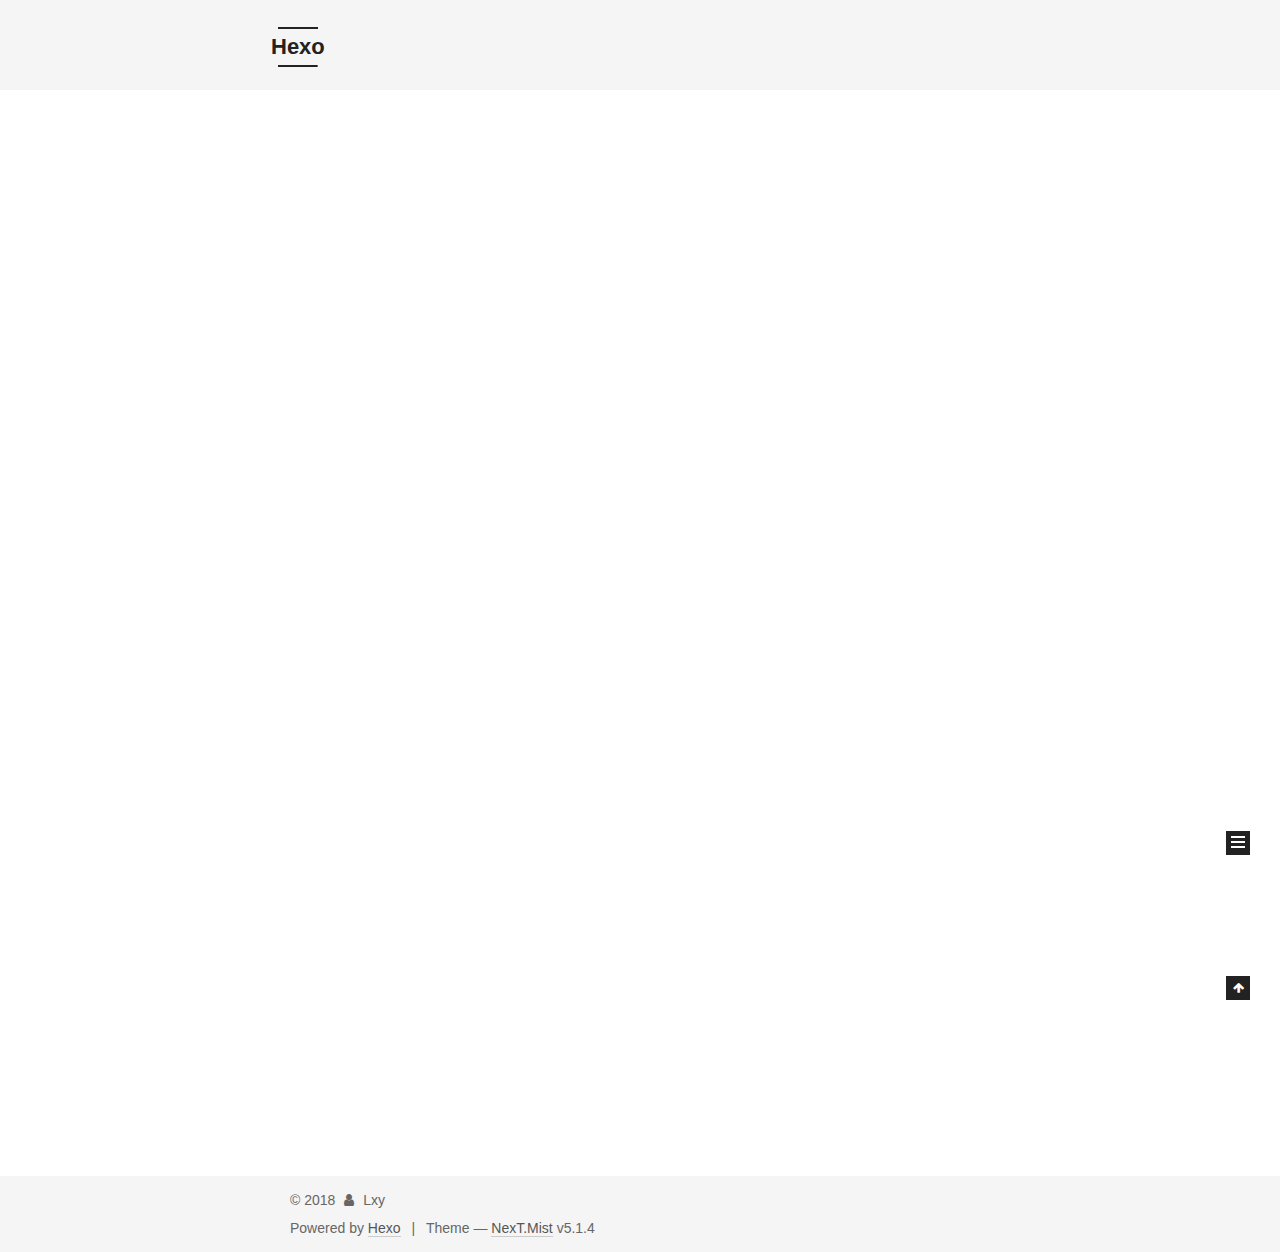
<file: index.html>
<!DOCTYPE html>



  


<html class="theme-next mist use-motion" lang="">
<head>
  <meta charset="UTF-8"/>
<meta http-equiv="X-UA-Compatible" content="IE=edge" />
<meta name="viewport" content="width=device-width, initial-scale=1, maximum-scale=1"/>
<meta name="theme-color" content="#222">









<meta http-equiv="Cache-Control" content="no-transform" />
<meta http-equiv="Cache-Control" content="no-siteapp" />
















  
  
  <link href="/lib/fancybox/source/jquery.fancybox.css?v=2.1.5" rel="stylesheet" type="text/css" />







<link href="/lib/font-awesome/css/font-awesome.min.css?v=4.6.2" rel="stylesheet" type="text/css" />

<link href="/css/main.css?v=5.1.4" rel="stylesheet" type="text/css" />


  <link rel="apple-touch-icon" sizes="180x180" href="/images/apple-touch-icon-next.png?v=5.1.4">


  <link rel="icon" type="image/png" sizes="32x32" href="/images/favicon-32x32-next.png?v=5.1.4">


  <link rel="icon" type="image/png" sizes="16x16" href="/images/favicon-16x16-next.png?v=5.1.4">


  <link rel="mask-icon" href="/images/logo.svg?v=5.1.4" color="#222">





  <meta name="keywords" content="Hexo, NexT" />










<meta property="og:type" content="website">
<meta property="og:title" content="Hexo">
<meta property="og:url" content="https://lonnelyboy.github.io/index.html">
<meta property="og:site_name" content="Hexo">
<meta property="og:locale" content="default">
<meta name="twitter:card" content="summary">
<meta name="twitter:title" content="Hexo">



<script type="text/javascript" id="hexo.configurations">
  var NexT = window.NexT || {};
  var CONFIG = {
    root: '/',
    scheme: 'Mist',
    version: '5.1.4',
    sidebar: {"position":"left","display":"post","offset":12,"b2t":false,"scrollpercent":false,"onmobile":false},
    fancybox: true,
    tabs: true,
    motion: {"enable":true,"async":false,"transition":{"post_block":"fadeIn","post_header":"slideDownIn","post_body":"slideDownIn","coll_header":"slideLeftIn","sidebar":"slideUpIn"}},
    duoshuo: {
      userId: '0',
      author: 'Author'
    },
    algolia: {
      applicationID: '',
      apiKey: '',
      indexName: '',
      hits: {"per_page":10},
      labels: {"input_placeholder":"Search for Posts","hits_empty":"We didn't find any results for the search: ${query}","hits_stats":"${hits} results found in ${time} ms"}
    }
  };
</script>



  <link rel="canonical" href="https://lonnelyboy.github.io/"/>





  <title>Hexo</title>
  








</head>

<body itemscope itemtype="http://schema.org/WebPage" lang="default">

  
  
    
  

  <div class="container sidebar-position-left 
  page-home">
    <div class="headband"></div>

    <header id="header" class="header" itemscope itemtype="http://schema.org/WPHeader">
      <div class="header-inner"><div class="site-brand-wrapper">
  <div class="site-meta ">
    

    <div class="custom-logo-site-title">
      <a href="/"  class="brand" rel="start">
        <span class="logo-line-before"><i></i></span>
        <span class="site-title">Hexo</span>
        <span class="logo-line-after"><i></i></span>
      </a>
    </div>
      
        <p class="site-subtitle"></p>
      
  </div>

  <div class="site-nav-toggle">
    <button>
      <span class="btn-bar"></span>
      <span class="btn-bar"></span>
      <span class="btn-bar"></span>
    </button>
  </div>
</div>

<nav class="site-nav">
  

  
    <ul id="menu" class="menu">
      
        
        <li class="menu-item menu-item-home">
          <a href="/" rel="section">
            
              <i class="menu-item-icon fa fa-fw fa-home"></i> <br />
            
            Home
          </a>
        </li>
      
        
        <li class="menu-item menu-item-archives">
          <a href="/archives/" rel="section">
            
              <i class="menu-item-icon fa fa-fw fa-archive"></i> <br />
            
            Archives
          </a>
        </li>
      

      
    </ul>
  

  
</nav>



 </div>
    </header>

    <main id="main" class="main">
      <div class="main-inner">
        <div class="content-wrap">
          <div id="content" class="content">
            
  <section id="posts" class="posts-expand">
    
      

  

  
  
  

  <article class="post post-type-normal" itemscope itemtype="http://schema.org/Article">
  
  
  
  <div class="post-block">
    <link itemprop="mainEntityOfPage" href="https://lonnelyboy.github.io/2018/05/11/hello-world/">

    <span hidden itemprop="author" itemscope itemtype="http://schema.org/Person">
      <meta itemprop="name" content="Lxy">
      <meta itemprop="description" content="">
      <meta itemprop="image" content="/images/avatar.gif">
    </span>

    <span hidden itemprop="publisher" itemscope itemtype="http://schema.org/Organization">
      <meta itemprop="name" content="Hexo">
    </span>

    
      <header class="post-header">

        
        
          <h1 class="post-title" itemprop="name headline">
                
                <a class="post-title-link" href="/2018/05/11/hello-world/" itemprop="url">Hello World</a></h1>
        

        <div class="post-meta">
          <span class="post-time">
            
              <span class="post-meta-item-icon">
                <i class="fa fa-calendar-o"></i>
              </span>
              
                <span class="post-meta-item-text">Posted on</span>
              
              <time title="Post created" itemprop="dateCreated datePublished" datetime="2018-05-11T10:55:11+08:00">
                2018-05-11
              </time>
            

            

            
          </span>

          

          
            
          

          
          

          

          

          

        </div>
      </header>
    

    
    
    
    <div class="post-body" itemprop="articleBody">

      
      

      
        
          
            <p>Welcome to <a href="https://hexo.io/" target="_blank" rel="noopener">Hexo</a>! This is your very first post. Check <a href="https://hexo.io/docs/" target="_blank" rel="noopener">documentation</a> for more info. If you get any problems when using Hexo, you can find the answer in <a href="https://hexo.io/docs/troubleshooting.html" target="_blank" rel="noopener">troubleshooting</a> or you can ask me on <a href="https://github.com/hexojs/hexo/issues" target="_blank" rel="noopener">GitHub</a>.</p>
<h2 id="Quick-Start"><a href="#Quick-Start" class="headerlink" title="Quick Start"></a>Quick Start</h2><h3 id="Create-a-new-post"><a href="#Create-a-new-post" class="headerlink" title="Create a new post"></a>Create a new post</h3><figure class="highlight bash"><table><tr><td class="gutter"><pre><span class="line">1</span><br></pre></td><td class="code"><pre><span class="line">$ hexo new <span class="string">"My New Post"</span></span><br></pre></td></tr></table></figure>
<p>More info: <a href="https://hexo.io/docs/writing.html" target="_blank" rel="noopener">Writing</a></p>
<h3 id="Run-server"><a href="#Run-server" class="headerlink" title="Run server"></a>Run server</h3><figure class="highlight bash"><table><tr><td class="gutter"><pre><span class="line">1</span><br></pre></td><td class="code"><pre><span class="line">$ hexo server</span><br></pre></td></tr></table></figure>
<p>More info: <a href="https://hexo.io/docs/server.html" target="_blank" rel="noopener">Server</a></p>
<h3 id="Generate-static-files"><a href="#Generate-static-files" class="headerlink" title="Generate static files"></a>Generate static files</h3><figure class="highlight bash"><table><tr><td class="gutter"><pre><span class="line">1</span><br></pre></td><td class="code"><pre><span class="line">$ hexo generate</span><br></pre></td></tr></table></figure>
<p>More info: <a href="https://hexo.io/docs/generating.html" target="_blank" rel="noopener">Generating</a></p>
<h3 id="Deploy-to-remote-sites"><a href="#Deploy-to-remote-sites" class="headerlink" title="Deploy to remote sites"></a>Deploy to remote sites</h3><figure class="highlight bash"><table><tr><td class="gutter"><pre><span class="line">1</span><br></pre></td><td class="code"><pre><span class="line">$ hexo deploy</span><br></pre></td></tr></table></figure>
<p>More info: <a href="https://hexo.io/docs/deployment.html" target="_blank" rel="noopener">Deployment</a></p>

          
        
      
    </div>
    
    
    

    

    

    

    <footer class="post-footer">
      

      

      

      
      
        <div class="post-eof"></div>
      
    </footer>
  </div>
  
  
  
  </article>


    
  </section>

  


          </div>
          


          

        </div>
        
          
  
  <div class="sidebar-toggle">
    <div class="sidebar-toggle-line-wrap">
      <span class="sidebar-toggle-line sidebar-toggle-line-first"></span>
      <span class="sidebar-toggle-line sidebar-toggle-line-middle"></span>
      <span class="sidebar-toggle-line sidebar-toggle-line-last"></span>
    </div>
  </div>

  <aside id="sidebar" class="sidebar">
    
    <div class="sidebar-inner">

      

      

      <section class="site-overview-wrap sidebar-panel sidebar-panel-active">
        <div class="site-overview">
          <div class="site-author motion-element" itemprop="author" itemscope itemtype="http://schema.org/Person">
            
              <p class="site-author-name" itemprop="name">Lxy</p>
              <p class="site-description motion-element" itemprop="description"></p>
          </div>

          <nav class="site-state motion-element">

            
              <div class="site-state-item site-state-posts">
              
                <a href="/archives/">
              
                  <span class="site-state-item-count">1</span>
                  <span class="site-state-item-name">posts</span>
                </a>
              </div>
            

            

            

          </nav>

          

          

          
          

          
          

          

        </div>
      </section>

      

      

    </div>
  </aside>


        
      </div>
    </main>

    <footer id="footer" class="footer">
      <div class="footer-inner">
        <div class="copyright">&copy; <span itemprop="copyrightYear">2018</span>
  <span class="with-love">
    <i class="fa fa-user"></i>
  </span>
  <span class="author" itemprop="copyrightHolder">Lxy</span>

  
</div>


  <div class="powered-by">Powered by <a class="theme-link" target="_blank" href="https://hexo.io">Hexo</a></div>



  <span class="post-meta-divider">|</span>



  <div class="theme-info">Theme &mdash; <a class="theme-link" target="_blank" href="https://github.com/iissnan/hexo-theme-next">NexT.Mist</a> v5.1.4</div>




        







        
      </div>
    </footer>

    
      <div class="back-to-top">
        <i class="fa fa-arrow-up"></i>
        
      </div>
    

    

  </div>

  

<script type="text/javascript">
  if (Object.prototype.toString.call(window.Promise) !== '[object Function]') {
    window.Promise = null;
  }
</script>









  












  
  
    <script type="text/javascript" src="/lib/jquery/index.js?v=2.1.3"></script>
  

  
  
    <script type="text/javascript" src="/lib/fastclick/lib/fastclick.min.js?v=1.0.6"></script>
  

  
  
    <script type="text/javascript" src="/lib/jquery_lazyload/jquery.lazyload.js?v=1.9.7"></script>
  

  
  
    <script type="text/javascript" src="/lib/velocity/velocity.min.js?v=1.2.1"></script>
  

  
  
    <script type="text/javascript" src="/lib/velocity/velocity.ui.min.js?v=1.2.1"></script>
  

  
  
    <script type="text/javascript" src="/lib/fancybox/source/jquery.fancybox.pack.js?v=2.1.5"></script>
  


  


  <script type="text/javascript" src="/js/src/utils.js?v=5.1.4"></script>

  <script type="text/javascript" src="/js/src/motion.js?v=5.1.4"></script>



  
  

  

  


  <script type="text/javascript" src="/js/src/bootstrap.js?v=5.1.4"></script>



  


  




	





  





  












  





  

  

  

  
  

  

  

  

</body>
</html>
</file>
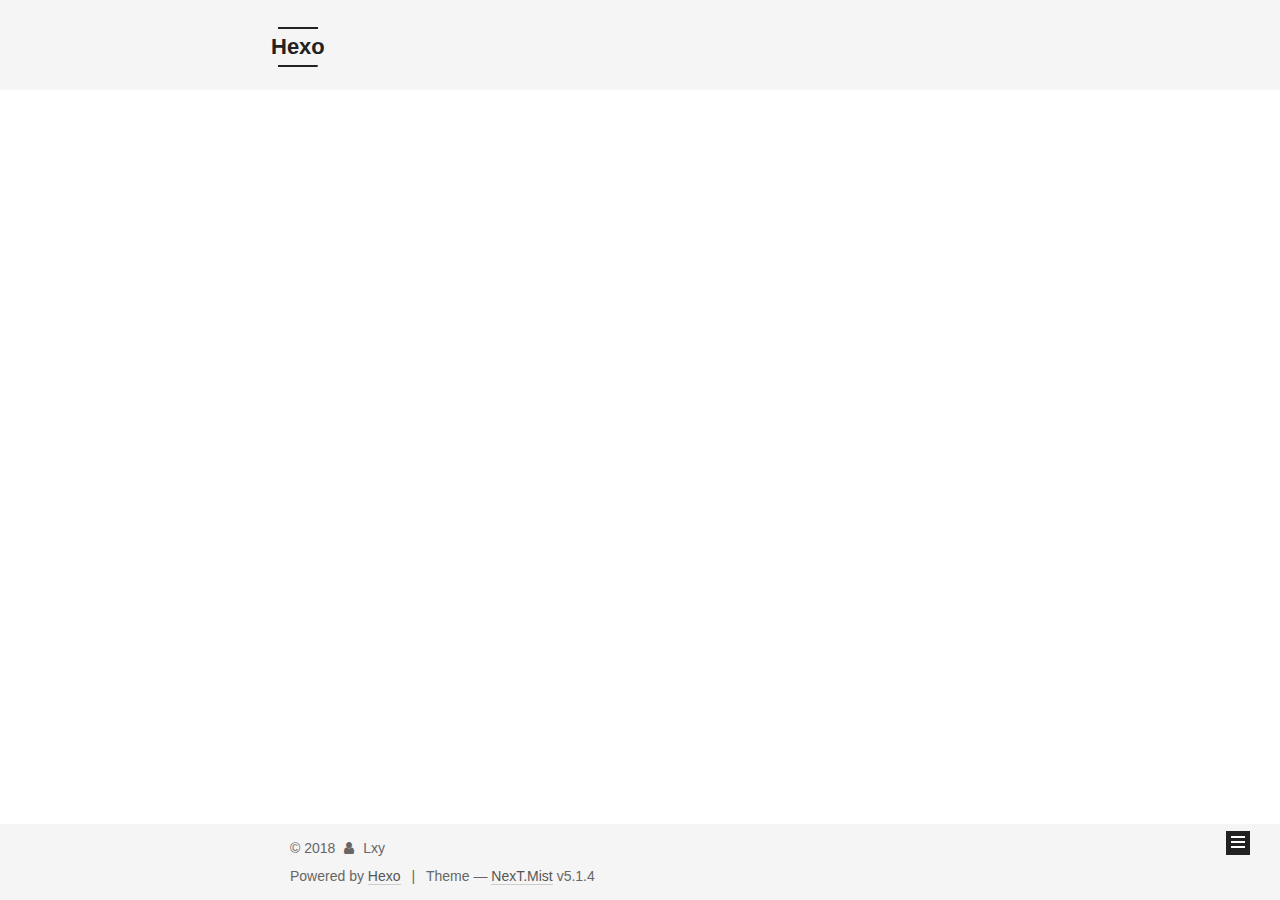
<file: archives/index.html>
<!DOCTYPE html>



  


<html class="theme-next mist use-motion" lang="">
<head>
  <meta charset="UTF-8"/>
<meta http-equiv="X-UA-Compatible" content="IE=edge" />
<meta name="viewport" content="width=device-width, initial-scale=1, maximum-scale=1"/>
<meta name="theme-color" content="#222">









<meta http-equiv="Cache-Control" content="no-transform" />
<meta http-equiv="Cache-Control" content="no-siteapp" />
















  
  
  <link href="/lib/fancybox/source/jquery.fancybox.css?v=2.1.5" rel="stylesheet" type="text/css" />







<link href="/lib/font-awesome/css/font-awesome.min.css?v=4.6.2" rel="stylesheet" type="text/css" />

<link href="/css/main.css?v=5.1.4" rel="stylesheet" type="text/css" />


  <link rel="apple-touch-icon" sizes="180x180" href="/images/apple-touch-icon-next.png?v=5.1.4">


  <link rel="icon" type="image/png" sizes="32x32" href="/images/favicon-32x32-next.png?v=5.1.4">


  <link rel="icon" type="image/png" sizes="16x16" href="/images/favicon-16x16-next.png?v=5.1.4">


  <link rel="mask-icon" href="/images/logo.svg?v=5.1.4" color="#222">





  <meta name="keywords" content="Hexo, NexT" />










<meta property="og:type" content="website">
<meta property="og:title" content="Hexo">
<meta property="og:url" content="https://lonnelyboy.github.io/archives/index.html">
<meta property="og:site_name" content="Hexo">
<meta property="og:locale" content="default">
<meta name="twitter:card" content="summary">
<meta name="twitter:title" content="Hexo">



<script type="text/javascript" id="hexo.configurations">
  var NexT = window.NexT || {};
  var CONFIG = {
    root: '/',
    scheme: 'Mist',
    version: '5.1.4',
    sidebar: {"position":"left","display":"post","offset":12,"b2t":false,"scrollpercent":false,"onmobile":false},
    fancybox: true,
    tabs: true,
    motion: {"enable":true,"async":false,"transition":{"post_block":"fadeIn","post_header":"slideDownIn","post_body":"slideDownIn","coll_header":"slideLeftIn","sidebar":"slideUpIn"}},
    duoshuo: {
      userId: '0',
      author: 'Author'
    },
    algolia: {
      applicationID: '',
      apiKey: '',
      indexName: '',
      hits: {"per_page":10},
      labels: {"input_placeholder":"Search for Posts","hits_empty":"We didn't find any results for the search: ${query}","hits_stats":"${hits} results found in ${time} ms"}
    }
  };
</script>



  <link rel="canonical" href="https://lonnelyboy.github.io/archives/"/>





  <title>Archive | Hexo</title>
  








</head>

<body itemscope itemtype="http://schema.org/WebPage" lang="default">

  
  
    
  

  <div class="container sidebar-position-left page-archive">
    <div class="headband"></div>

    <header id="header" class="header" itemscope itemtype="http://schema.org/WPHeader">
      <div class="header-inner"><div class="site-brand-wrapper">
  <div class="site-meta ">
    

    <div class="custom-logo-site-title">
      <a href="/"  class="brand" rel="start">
        <span class="logo-line-before"><i></i></span>
        <span class="site-title">Hexo</span>
        <span class="logo-line-after"><i></i></span>
      </a>
    </div>
      
        <p class="site-subtitle"></p>
      
  </div>

  <div class="site-nav-toggle">
    <button>
      <span class="btn-bar"></span>
      <span class="btn-bar"></span>
      <span class="btn-bar"></span>
    </button>
  </div>
</div>

<nav class="site-nav">
  

  
    <ul id="menu" class="menu">
      
        
        <li class="menu-item menu-item-home">
          <a href="/" rel="section">
            
              <i class="menu-item-icon fa fa-fw fa-home"></i> <br />
            
            Home
          </a>
        </li>
      
        
        <li class="menu-item menu-item-archives">
          <a href="/archives/" rel="section">
            
              <i class="menu-item-icon fa fa-fw fa-archive"></i> <br />
            
            Archives
          </a>
        </li>
      

      
    </ul>
  

  
</nav>



 </div>
    </header>

    <main id="main" class="main">
      <div class="main-inner">
        <div class="content-wrap">
          <div id="content" class="content">
            

  
  
  
  <div class="post-block archive">
    <div id="posts" class="posts-collapse">
      <span class="archive-move-on"></span>

      <span class="archive-page-counter">
        
        
        
          
        
        Um..! 1 post. Keep on posting.
      </span>

      

        
        
        

        
          
          <div class="collection-title">
            <h1 class="archive-year" id="archive-year-2018">2018</h1>
          </div>
        
        

        

  <article class="post post-type-normal" itemscope itemtype="http://schema.org/Article">
    <header class="post-header">

      <h2 class="post-title">
        
            <a class="post-title-link" href="/2018/05/11/hello-world/" itemprop="url">
              
                <span itemprop="name">Hello World</span>
              
            </a>
        
      </h2>

      <div class="post-meta">
        <time class="post-time" itemprop="dateCreated"
              datetime="2018-05-11T10:55:11+08:00"
              content="2018-05-11" >
          05-11
        </time>
      </div>

    </header>
  </article>



      

    </div>
  </div>
  
  
  

  



          </div>
          


          

        </div>
        
          
  
  <div class="sidebar-toggle">
    <div class="sidebar-toggle-line-wrap">
      <span class="sidebar-toggle-line sidebar-toggle-line-first"></span>
      <span class="sidebar-toggle-line sidebar-toggle-line-middle"></span>
      <span class="sidebar-toggle-line sidebar-toggle-line-last"></span>
    </div>
  </div>

  <aside id="sidebar" class="sidebar">
    
    <div class="sidebar-inner">

      

      

      <section class="site-overview-wrap sidebar-panel sidebar-panel-active">
        <div class="site-overview">
          <div class="site-author motion-element" itemprop="author" itemscope itemtype="http://schema.org/Person">
            
              <p class="site-author-name" itemprop="name">Lxy</p>
              <p class="site-description motion-element" itemprop="description"></p>
          </div>

          <nav class="site-state motion-element">

            
              <div class="site-state-item site-state-posts">
              
                <a href="/archives/">
              
                  <span class="site-state-item-count">1</span>
                  <span class="site-state-item-name">posts</span>
                </a>
              </div>
            

            

            

          </nav>

          

          

          
          

          
          

          

        </div>
      </section>

      

      

    </div>
  </aside>


        
      </div>
    </main>

    <footer id="footer" class="footer">
      <div class="footer-inner">
        <div class="copyright">&copy; <span itemprop="copyrightYear">2018</span>
  <span class="with-love">
    <i class="fa fa-user"></i>
  </span>
  <span class="author" itemprop="copyrightHolder">Lxy</span>

  
</div>


  <div class="powered-by">Powered by <a class="theme-link" target="_blank" href="https://hexo.io">Hexo</a></div>



  <span class="post-meta-divider">|</span>



  <div class="theme-info">Theme &mdash; <a class="theme-link" target="_blank" href="https://github.com/iissnan/hexo-theme-next">NexT.Mist</a> v5.1.4</div>




        







        
      </div>
    </footer>

    
      <div class="back-to-top">
        <i class="fa fa-arrow-up"></i>
        
      </div>
    

    

  </div>

  

<script type="text/javascript">
  if (Object.prototype.toString.call(window.Promise) !== '[object Function]') {
    window.Promise = null;
  }
</script>









  












  
  
    <script type="text/javascript" src="/lib/jquery/index.js?v=2.1.3"></script>
  

  
  
    <script type="text/javascript" src="/lib/fastclick/lib/fastclick.min.js?v=1.0.6"></script>
  

  
  
    <script type="text/javascript" src="/lib/jquery_lazyload/jquery.lazyload.js?v=1.9.7"></script>
  

  
  
    <script type="text/javascript" src="/lib/velocity/velocity.min.js?v=1.2.1"></script>
  

  
  
    <script type="text/javascript" src="/lib/velocity/velocity.ui.min.js?v=1.2.1"></script>
  

  
  
    <script type="text/javascript" src="/lib/fancybox/source/jquery.fancybox.pack.js?v=2.1.5"></script>
  


  


  <script type="text/javascript" src="/js/src/utils.js?v=5.1.4"></script>

  <script type="text/javascript" src="/js/src/motion.js?v=5.1.4"></script>



  
  

  

  


  <script type="text/javascript" src="/js/src/bootstrap.js?v=5.1.4"></script>



  


  




	





  





  












  





  

  

  

  
  

  

  

  

</body>
</html>
</file>
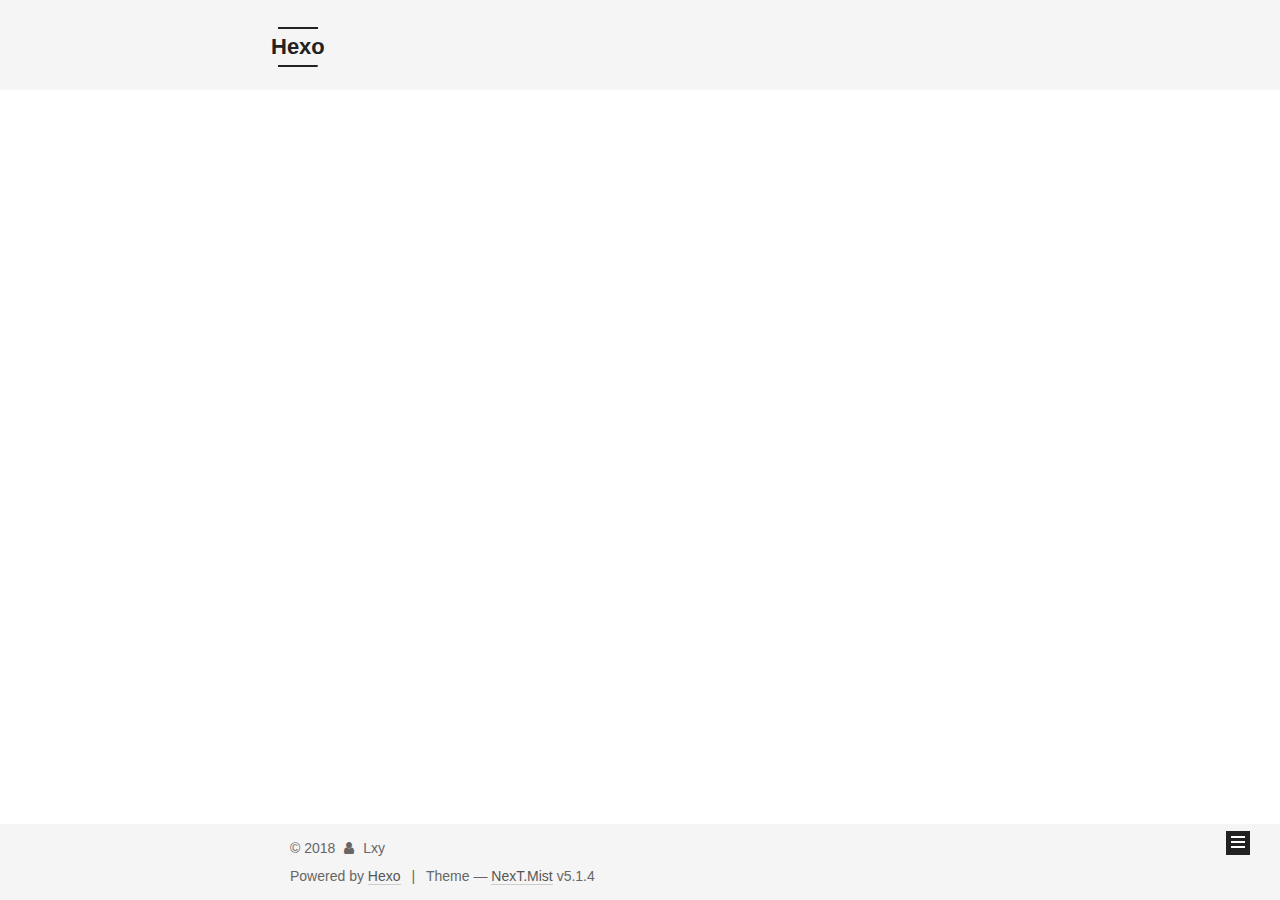
<file: archives/2018/index.html>
<!DOCTYPE html>



  


<html class="theme-next mist use-motion" lang="">
<head>
  <meta charset="UTF-8"/>
<meta http-equiv="X-UA-Compatible" content="IE=edge" />
<meta name="viewport" content="width=device-width, initial-scale=1, maximum-scale=1"/>
<meta name="theme-color" content="#222">









<meta http-equiv="Cache-Control" content="no-transform" />
<meta http-equiv="Cache-Control" content="no-siteapp" />
















  
  
  <link href="/lib/fancybox/source/jquery.fancybox.css?v=2.1.5" rel="stylesheet" type="text/css" />







<link href="/lib/font-awesome/css/font-awesome.min.css?v=4.6.2" rel="stylesheet" type="text/css" />

<link href="/css/main.css?v=5.1.4" rel="stylesheet" type="text/css" />


  <link rel="apple-touch-icon" sizes="180x180" href="/images/apple-touch-icon-next.png?v=5.1.4">


  <link rel="icon" type="image/png" sizes="32x32" href="/images/favicon-32x32-next.png?v=5.1.4">


  <link rel="icon" type="image/png" sizes="16x16" href="/images/favicon-16x16-next.png?v=5.1.4">


  <link rel="mask-icon" href="/images/logo.svg?v=5.1.4" color="#222">





  <meta name="keywords" content="Hexo, NexT" />










<meta property="og:type" content="website">
<meta property="og:title" content="Hexo">
<meta property="og:url" content="https://lonnelyboy.github.io/archives/2018/index.html">
<meta property="og:site_name" content="Hexo">
<meta property="og:locale" content="default">
<meta name="twitter:card" content="summary">
<meta name="twitter:title" content="Hexo">



<script type="text/javascript" id="hexo.configurations">
  var NexT = window.NexT || {};
  var CONFIG = {
    root: '/',
    scheme: 'Mist',
    version: '5.1.4',
    sidebar: {"position":"left","display":"post","offset":12,"b2t":false,"scrollpercent":false,"onmobile":false},
    fancybox: true,
    tabs: true,
    motion: {"enable":true,"async":false,"transition":{"post_block":"fadeIn","post_header":"slideDownIn","post_body":"slideDownIn","coll_header":"slideLeftIn","sidebar":"slideUpIn"}},
    duoshuo: {
      userId: '0',
      author: 'Author'
    },
    algolia: {
      applicationID: '',
      apiKey: '',
      indexName: '',
      hits: {"per_page":10},
      labels: {"input_placeholder":"Search for Posts","hits_empty":"We didn't find any results for the search: ${query}","hits_stats":"${hits} results found in ${time} ms"}
    }
  };
</script>



  <link rel="canonical" href="https://lonnelyboy.github.io/archives/2018/"/>





  <title>Archive | Hexo</title>
  








</head>

<body itemscope itemtype="http://schema.org/WebPage" lang="default">

  
  
    
  

  <div class="container sidebar-position-left page-archive">
    <div class="headband"></div>

    <header id="header" class="header" itemscope itemtype="http://schema.org/WPHeader">
      <div class="header-inner"><div class="site-brand-wrapper">
  <div class="site-meta ">
    

    <div class="custom-logo-site-title">
      <a href="/"  class="brand" rel="start">
        <span class="logo-line-before"><i></i></span>
        <span class="site-title">Hexo</span>
        <span class="logo-line-after"><i></i></span>
      </a>
    </div>
      
        <p class="site-subtitle"></p>
      
  </div>

  <div class="site-nav-toggle">
    <button>
      <span class="btn-bar"></span>
      <span class="btn-bar"></span>
      <span class="btn-bar"></span>
    </button>
  </div>
</div>

<nav class="site-nav">
  

  
    <ul id="menu" class="menu">
      
        
        <li class="menu-item menu-item-home">
          <a href="/" rel="section">
            
              <i class="menu-item-icon fa fa-fw fa-home"></i> <br />
            
            Home
          </a>
        </li>
      
        
        <li class="menu-item menu-item-archives">
          <a href="/archives/" rel="section">
            
              <i class="menu-item-icon fa fa-fw fa-archive"></i> <br />
            
            Archives
          </a>
        </li>
      

      
    </ul>
  

  
</nav>



 </div>
    </header>

    <main id="main" class="main">
      <div class="main-inner">
        <div class="content-wrap">
          <div id="content" class="content">
            

  
  
  
  <div class="post-block archive">
    <div id="posts" class="posts-collapse">
      <span class="archive-move-on"></span>

      <span class="archive-page-counter">
        
        
        
          
        
        Um..! 1 post. Keep on posting.
      </span>

      

        
        
        

        
          
          <div class="collection-title">
            <h1 class="archive-year" id="archive-year-2018">2018</h1>
          </div>
        
        

        

  <article class="post post-type-normal" itemscope itemtype="http://schema.org/Article">
    <header class="post-header">

      <h2 class="post-title">
        
            <a class="post-title-link" href="/2018/05/11/hello-world/" itemprop="url">
              
                <span itemprop="name">Hello World</span>
              
            </a>
        
      </h2>

      <div class="post-meta">
        <time class="post-time" itemprop="dateCreated"
              datetime="2018-05-11T10:55:11+08:00"
              content="2018-05-11" >
          05-11
        </time>
      </div>

    </header>
  </article>



      

    </div>
  </div>
  
  
  

  



          </div>
          


          

        </div>
        
          
  
  <div class="sidebar-toggle">
    <div class="sidebar-toggle-line-wrap">
      <span class="sidebar-toggle-line sidebar-toggle-line-first"></span>
      <span class="sidebar-toggle-line sidebar-toggle-line-middle"></span>
      <span class="sidebar-toggle-line sidebar-toggle-line-last"></span>
    </div>
  </div>

  <aside id="sidebar" class="sidebar">
    
    <div class="sidebar-inner">

      

      

      <section class="site-overview-wrap sidebar-panel sidebar-panel-active">
        <div class="site-overview">
          <div class="site-author motion-element" itemprop="author" itemscope itemtype="http://schema.org/Person">
            
              <p class="site-author-name" itemprop="name">Lxy</p>
              <p class="site-description motion-element" itemprop="description"></p>
          </div>

          <nav class="site-state motion-element">

            
              <div class="site-state-item site-state-posts">
              
                <a href="/archives/">
              
                  <span class="site-state-item-count">1</span>
                  <span class="site-state-item-name">posts</span>
                </a>
              </div>
            

            

            

          </nav>

          

          

          
          

          
          

          

        </div>
      </section>

      

      

    </div>
  </aside>


        
      </div>
    </main>

    <footer id="footer" class="footer">
      <div class="footer-inner">
        <div class="copyright">&copy; <span itemprop="copyrightYear">2018</span>
  <span class="with-love">
    <i class="fa fa-user"></i>
  </span>
  <span class="author" itemprop="copyrightHolder">Lxy</span>

  
</div>


  <div class="powered-by">Powered by <a class="theme-link" target="_blank" href="https://hexo.io">Hexo</a></div>



  <span class="post-meta-divider">|</span>



  <div class="theme-info">Theme &mdash; <a class="theme-link" target="_blank" href="https://github.com/iissnan/hexo-theme-next">NexT.Mist</a> v5.1.4</div>




        







        
      </div>
    </footer>

    
      <div class="back-to-top">
        <i class="fa fa-arrow-up"></i>
        
      </div>
    

    

  </div>

  

<script type="text/javascript">
  if (Object.prototype.toString.call(window.Promise) !== '[object Function]') {
    window.Promise = null;
  }
</script>









  












  
  
    <script type="text/javascript" src="/lib/jquery/index.js?v=2.1.3"></script>
  

  
  
    <script type="text/javascript" src="/lib/fastclick/lib/fastclick.min.js?v=1.0.6"></script>
  

  
  
    <script type="text/javascript" src="/lib/jquery_lazyload/jquery.lazyload.js?v=1.9.7"></script>
  

  
  
    <script type="text/javascript" src="/lib/velocity/velocity.min.js?v=1.2.1"></script>
  

  
  
    <script type="text/javascript" src="/lib/velocity/velocity.ui.min.js?v=1.2.1"></script>
  

  
  
    <script type="text/javascript" src="/lib/fancybox/source/jquery.fancybox.pack.js?v=2.1.5"></script>
  


  


  <script type="text/javascript" src="/js/src/utils.js?v=5.1.4"></script>

  <script type="text/javascript" src="/js/src/motion.js?v=5.1.4"></script>



  
  

  

  


  <script type="text/javascript" src="/js/src/bootstrap.js?v=5.1.4"></script>



  


  




	





  





  












  





  

  

  

  
  

  

  

  

</body>
</html>
</file>
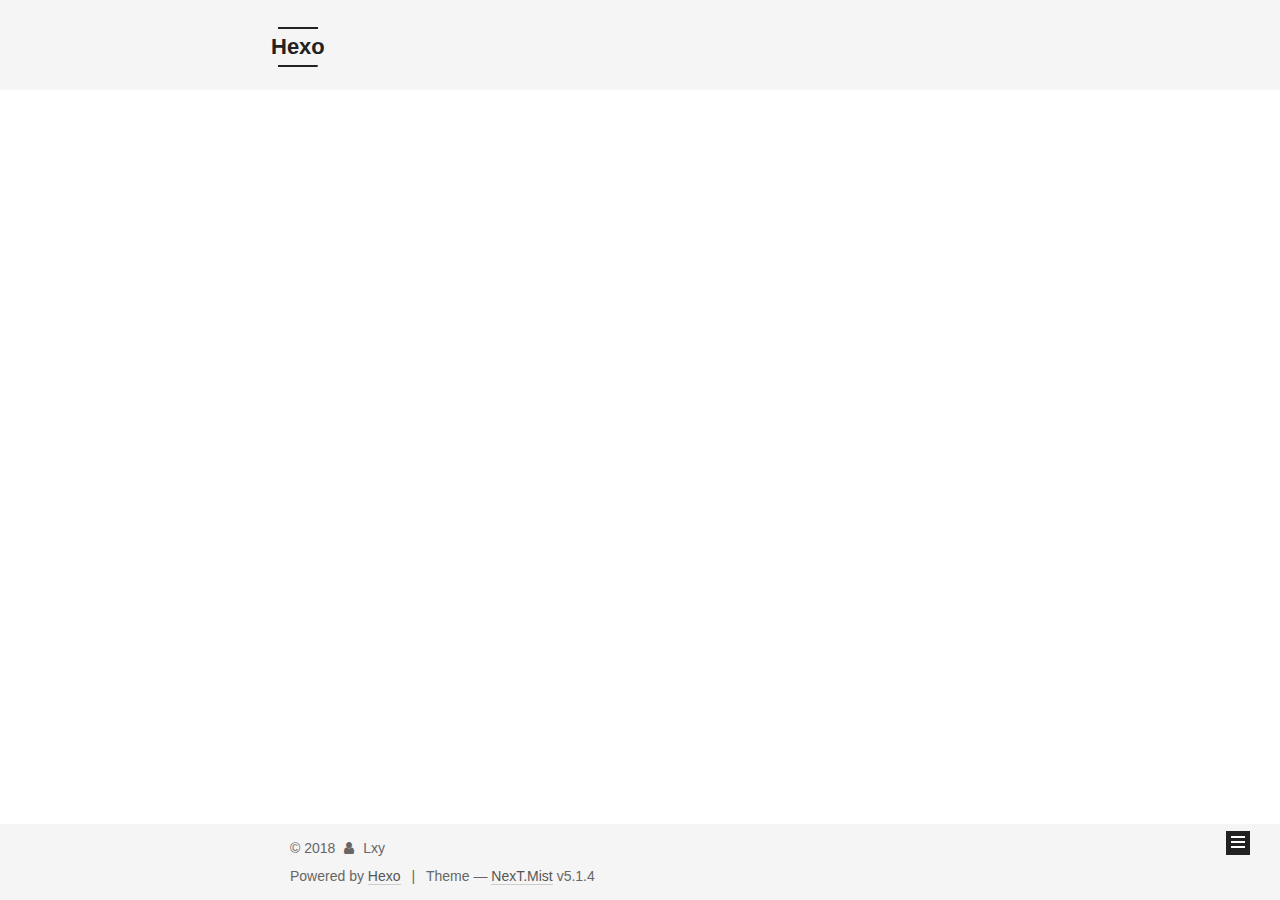
<file: archives/2018/05/index.html>
<!DOCTYPE html>



  


<html class="theme-next mist use-motion" lang="">
<head>
  <meta charset="UTF-8"/>
<meta http-equiv="X-UA-Compatible" content="IE=edge" />
<meta name="viewport" content="width=device-width, initial-scale=1, maximum-scale=1"/>
<meta name="theme-color" content="#222">









<meta http-equiv="Cache-Control" content="no-transform" />
<meta http-equiv="Cache-Control" content="no-siteapp" />
















  
  
  <link href="/lib/fancybox/source/jquery.fancybox.css?v=2.1.5" rel="stylesheet" type="text/css" />







<link href="/lib/font-awesome/css/font-awesome.min.css?v=4.6.2" rel="stylesheet" type="text/css" />

<link href="/css/main.css?v=5.1.4" rel="stylesheet" type="text/css" />


  <link rel="apple-touch-icon" sizes="180x180" href="/images/apple-touch-icon-next.png?v=5.1.4">


  <link rel="icon" type="image/png" sizes="32x32" href="/images/favicon-32x32-next.png?v=5.1.4">


  <link rel="icon" type="image/png" sizes="16x16" href="/images/favicon-16x16-next.png?v=5.1.4">


  <link rel="mask-icon" href="/images/logo.svg?v=5.1.4" color="#222">





  <meta name="keywords" content="Hexo, NexT" />










<meta property="og:type" content="website">
<meta property="og:title" content="Hexo">
<meta property="og:url" content="https://lonnelyboy.github.io/archives/2018/05/index.html">
<meta property="og:site_name" content="Hexo">
<meta property="og:locale" content="default">
<meta name="twitter:card" content="summary">
<meta name="twitter:title" content="Hexo">



<script type="text/javascript" id="hexo.configurations">
  var NexT = window.NexT || {};
  var CONFIG = {
    root: '/',
    scheme: 'Mist',
    version: '5.1.4',
    sidebar: {"position":"left","display":"post","offset":12,"b2t":false,"scrollpercent":false,"onmobile":false},
    fancybox: true,
    tabs: true,
    motion: {"enable":true,"async":false,"transition":{"post_block":"fadeIn","post_header":"slideDownIn","post_body":"slideDownIn","coll_header":"slideLeftIn","sidebar":"slideUpIn"}},
    duoshuo: {
      userId: '0',
      author: 'Author'
    },
    algolia: {
      applicationID: '',
      apiKey: '',
      indexName: '',
      hits: {"per_page":10},
      labels: {"input_placeholder":"Search for Posts","hits_empty":"We didn't find any results for the search: ${query}","hits_stats":"${hits} results found in ${time} ms"}
    }
  };
</script>



  <link rel="canonical" href="https://lonnelyboy.github.io/archives/2018/05/"/>





  <title>Archive | Hexo</title>
  








</head>

<body itemscope itemtype="http://schema.org/WebPage" lang="default">

  
  
    
  

  <div class="container sidebar-position-left page-archive">
    <div class="headband"></div>

    <header id="header" class="header" itemscope itemtype="http://schema.org/WPHeader">
      <div class="header-inner"><div class="site-brand-wrapper">
  <div class="site-meta ">
    

    <div class="custom-logo-site-title">
      <a href="/"  class="brand" rel="start">
        <span class="logo-line-before"><i></i></span>
        <span class="site-title">Hexo</span>
        <span class="logo-line-after"><i></i></span>
      </a>
    </div>
      
        <p class="site-subtitle"></p>
      
  </div>

  <div class="site-nav-toggle">
    <button>
      <span class="btn-bar"></span>
      <span class="btn-bar"></span>
      <span class="btn-bar"></span>
    </button>
  </div>
</div>

<nav class="site-nav">
  

  
    <ul id="menu" class="menu">
      
        
        <li class="menu-item menu-item-home">
          <a href="/" rel="section">
            
              <i class="menu-item-icon fa fa-fw fa-home"></i> <br />
            
            Home
          </a>
        </li>
      
        
        <li class="menu-item menu-item-archives">
          <a href="/archives/" rel="section">
            
              <i class="menu-item-icon fa fa-fw fa-archive"></i> <br />
            
            Archives
          </a>
        </li>
      

      
    </ul>
  

  
</nav>



 </div>
    </header>

    <main id="main" class="main">
      <div class="main-inner">
        <div class="content-wrap">
          <div id="content" class="content">
            

  
  
  
  <div class="post-block archive">
    <div id="posts" class="posts-collapse">
      <span class="archive-move-on"></span>

      <span class="archive-page-counter">
        
        
        
          
        
        Um..! 1 post. Keep on posting.
      </span>

      

        
        
        

        
          
          <div class="collection-title">
            <h1 class="archive-year" id="archive-year-2018">2018</h1>
          </div>
        
        

        

  <article class="post post-type-normal" itemscope itemtype="http://schema.org/Article">
    <header class="post-header">

      <h2 class="post-title">
        
            <a class="post-title-link" href="/2018/05/11/hello-world/" itemprop="url">
              
                <span itemprop="name">Hello World</span>
              
            </a>
        
      </h2>

      <div class="post-meta">
        <time class="post-time" itemprop="dateCreated"
              datetime="2018-05-11T10:55:11+08:00"
              content="2018-05-11" >
          05-11
        </time>
      </div>

    </header>
  </article>



      

    </div>
  </div>
  
  
  

  



          </div>
          


          

        </div>
        
          
  
  <div class="sidebar-toggle">
    <div class="sidebar-toggle-line-wrap">
      <span class="sidebar-toggle-line sidebar-toggle-line-first"></span>
      <span class="sidebar-toggle-line sidebar-toggle-line-middle"></span>
      <span class="sidebar-toggle-line sidebar-toggle-line-last"></span>
    </div>
  </div>

  <aside id="sidebar" class="sidebar">
    
    <div class="sidebar-inner">

      

      

      <section class="site-overview-wrap sidebar-panel sidebar-panel-active">
        <div class="site-overview">
          <div class="site-author motion-element" itemprop="author" itemscope itemtype="http://schema.org/Person">
            
              <p class="site-author-name" itemprop="name">Lxy</p>
              <p class="site-description motion-element" itemprop="description"></p>
          </div>

          <nav class="site-state motion-element">

            
              <div class="site-state-item site-state-posts">
              
                <a href="/archives/">
              
                  <span class="site-state-item-count">1</span>
                  <span class="site-state-item-name">posts</span>
                </a>
              </div>
            

            

            

          </nav>

          

          

          
          

          
          

          

        </div>
      </section>

      

      

    </div>
  </aside>


        
      </div>
    </main>

    <footer id="footer" class="footer">
      <div class="footer-inner">
        <div class="copyright">&copy; <span itemprop="copyrightYear">2018</span>
  <span class="with-love">
    <i class="fa fa-user"></i>
  </span>
  <span class="author" itemprop="copyrightHolder">Lxy</span>

  
</div>


  <div class="powered-by">Powered by <a class="theme-link" target="_blank" href="https://hexo.io">Hexo</a></div>



  <span class="post-meta-divider">|</span>



  <div class="theme-info">Theme &mdash; <a class="theme-link" target="_blank" href="https://github.com/iissnan/hexo-theme-next">NexT.Mist</a> v5.1.4</div>




        







        
      </div>
    </footer>

    
      <div class="back-to-top">
        <i class="fa fa-arrow-up"></i>
        
      </div>
    

    

  </div>

  

<script type="text/javascript">
  if (Object.prototype.toString.call(window.Promise) !== '[object Function]') {
    window.Promise = null;
  }
</script>









  












  
  
    <script type="text/javascript" src="/lib/jquery/index.js?v=2.1.3"></script>
  

  
  
    <script type="text/javascript" src="/lib/fastclick/lib/fastclick.min.js?v=1.0.6"></script>
  

  
  
    <script type="text/javascript" src="/lib/jquery_lazyload/jquery.lazyload.js?v=1.9.7"></script>
  

  
  
    <script type="text/javascript" src="/lib/velocity/velocity.min.js?v=1.2.1"></script>
  

  
  
    <script type="text/javascript" src="/lib/velocity/velocity.ui.min.js?v=1.2.1"></script>
  

  
  
    <script type="text/javascript" src="/lib/fancybox/source/jquery.fancybox.pack.js?v=2.1.5"></script>
  


  


  <script type="text/javascript" src="/js/src/utils.js?v=5.1.4"></script>

  <script type="text/javascript" src="/js/src/motion.js?v=5.1.4"></script>



  
  

  

  


  <script type="text/javascript" src="/js/src/bootstrap.js?v=5.1.4"></script>



  


  




	





  





  












  





  

  

  

  
  

  

  

  

</body>
</html>
</file>
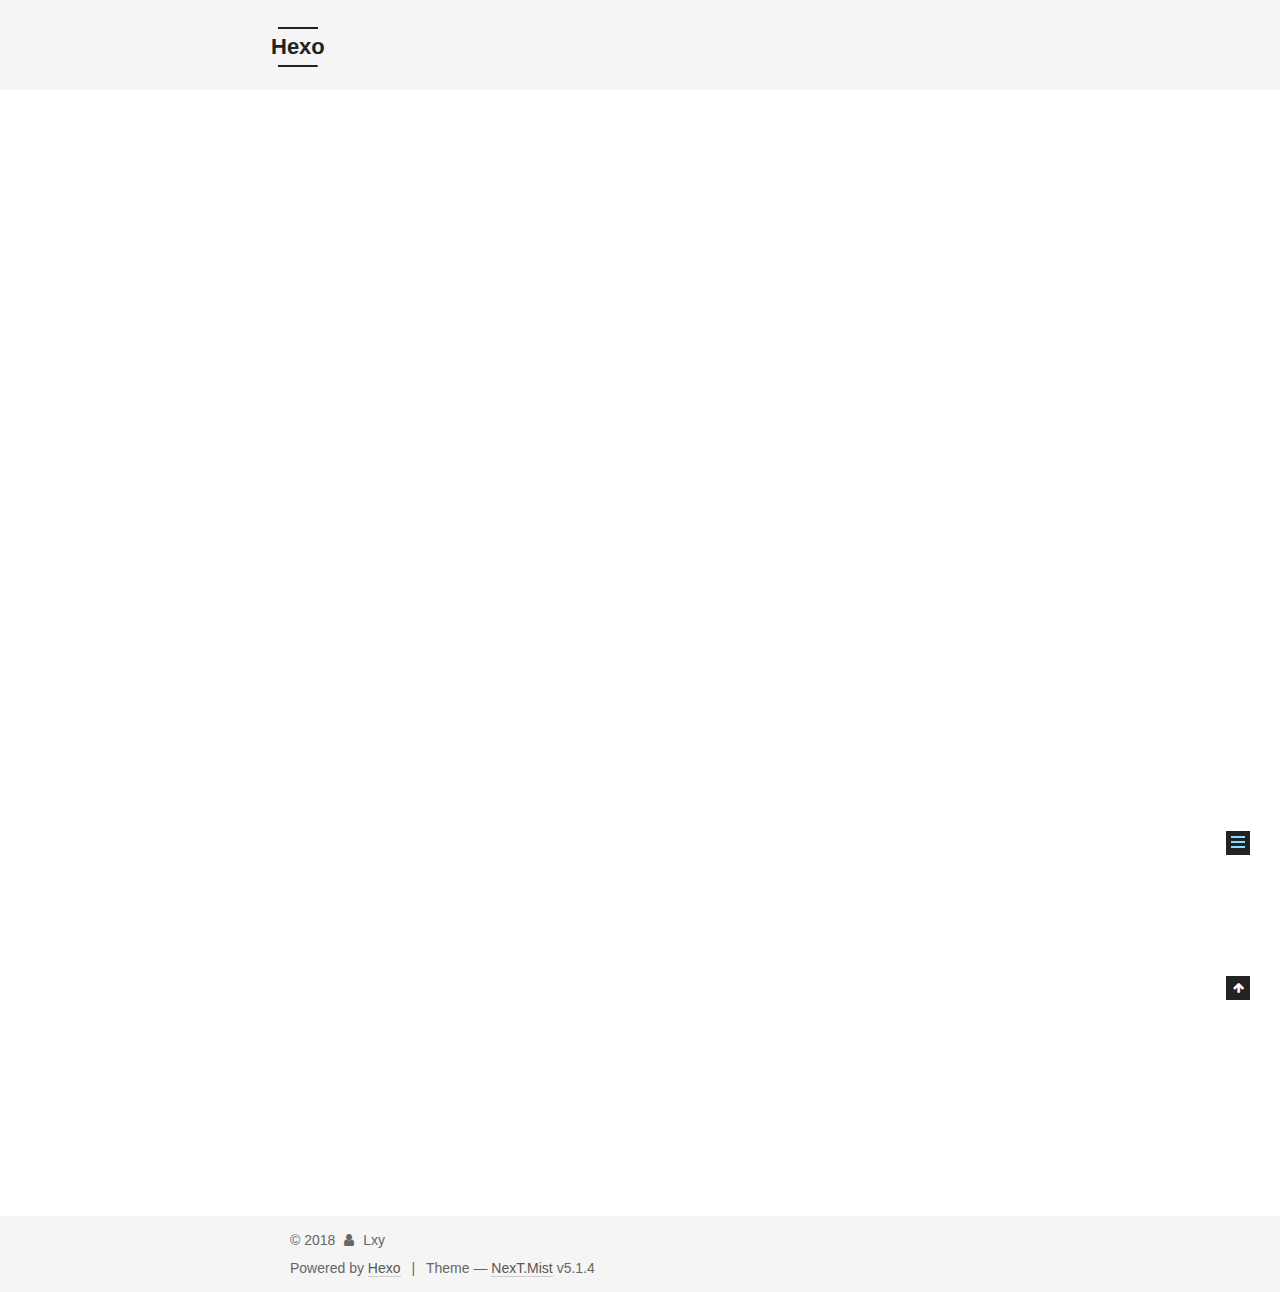
<file: 2018/05/11/hello-world/index.html>
<!DOCTYPE html>



  


<html class="theme-next mist use-motion" lang="">
<head>
  <meta charset="UTF-8"/>
<meta http-equiv="X-UA-Compatible" content="IE=edge" />
<meta name="viewport" content="width=device-width, initial-scale=1, maximum-scale=1"/>
<meta name="theme-color" content="#222">









<meta http-equiv="Cache-Control" content="no-transform" />
<meta http-equiv="Cache-Control" content="no-siteapp" />
















  
  
  <link href="/lib/fancybox/source/jquery.fancybox.css?v=2.1.5" rel="stylesheet" type="text/css" />







<link href="/lib/font-awesome/css/font-awesome.min.css?v=4.6.2" rel="stylesheet" type="text/css" />

<link href="/css/main.css?v=5.1.4" rel="stylesheet" type="text/css" />


  <link rel="apple-touch-icon" sizes="180x180" href="/images/apple-touch-icon-next.png?v=5.1.4">


  <link rel="icon" type="image/png" sizes="32x32" href="/images/favicon-32x32-next.png?v=5.1.4">


  <link rel="icon" type="image/png" sizes="16x16" href="/images/favicon-16x16-next.png?v=5.1.4">


  <link rel="mask-icon" href="/images/logo.svg?v=5.1.4" color="#222">





  <meta name="keywords" content="Hexo, NexT" />










<meta name="description" content="Welcome to Hexo! This is your very first post. Check documentation for more info. If you get any problems when using Hexo, you can find the answer in troubleshooting or you can ask me on GitHub. Quick">
<meta property="og:type" content="article">
<meta property="og:title" content="Hello World">
<meta property="og:url" content="https://lonnelyboy.github.io/2018/05/11/hello-world/index.html">
<meta property="og:site_name" content="Hexo">
<meta property="og:description" content="Welcome to Hexo! This is your very first post. Check documentation for more info. If you get any problems when using Hexo, you can find the answer in troubleshooting or you can ask me on GitHub. Quick">
<meta property="og:locale" content="default">
<meta property="og:updated_time" content="2018-05-10T02:21:10.795Z">
<meta name="twitter:card" content="summary">
<meta name="twitter:title" content="Hello World">
<meta name="twitter:description" content="Welcome to Hexo! This is your very first post. Check documentation for more info. If you get any problems when using Hexo, you can find the answer in troubleshooting or you can ask me on GitHub. Quick">



<script type="text/javascript" id="hexo.configurations">
  var NexT = window.NexT || {};
  var CONFIG = {
    root: '/',
    scheme: 'Mist',
    version: '5.1.4',
    sidebar: {"position":"left","display":"post","offset":12,"b2t":false,"scrollpercent":false,"onmobile":false},
    fancybox: true,
    tabs: true,
    motion: {"enable":true,"async":false,"transition":{"post_block":"fadeIn","post_header":"slideDownIn","post_body":"slideDownIn","coll_header":"slideLeftIn","sidebar":"slideUpIn"}},
    duoshuo: {
      userId: '0',
      author: 'Author'
    },
    algolia: {
      applicationID: '',
      apiKey: '',
      indexName: '',
      hits: {"per_page":10},
      labels: {"input_placeholder":"Search for Posts","hits_empty":"We didn't find any results for the search: ${query}","hits_stats":"${hits} results found in ${time} ms"}
    }
  };
</script>



  <link rel="canonical" href="https://lonnelyboy.github.io/2018/05/11/hello-world/"/>





  <title>Hello World | Hexo</title>
  








</head>

<body itemscope itemtype="http://schema.org/WebPage" lang="default">

  
  
    
  

  <div class="container sidebar-position-left page-post-detail">
    <div class="headband"></div>

    <header id="header" class="header" itemscope itemtype="http://schema.org/WPHeader">
      <div class="header-inner"><div class="site-brand-wrapper">
  <div class="site-meta ">
    

    <div class="custom-logo-site-title">
      <a href="/"  class="brand" rel="start">
        <span class="logo-line-before"><i></i></span>
        <span class="site-title">Hexo</span>
        <span class="logo-line-after"><i></i></span>
      </a>
    </div>
      
        <p class="site-subtitle"></p>
      
  </div>

  <div class="site-nav-toggle">
    <button>
      <span class="btn-bar"></span>
      <span class="btn-bar"></span>
      <span class="btn-bar"></span>
    </button>
  </div>
</div>

<nav class="site-nav">
  

  
    <ul id="menu" class="menu">
      
        
        <li class="menu-item menu-item-home">
          <a href="/" rel="section">
            
              <i class="menu-item-icon fa fa-fw fa-home"></i> <br />
            
            Home
          </a>
        </li>
      
        
        <li class="menu-item menu-item-archives">
          <a href="/archives/" rel="section">
            
              <i class="menu-item-icon fa fa-fw fa-archive"></i> <br />
            
            Archives
          </a>
        </li>
      

      
    </ul>
  

  
</nav>



 </div>
    </header>

    <main id="main" class="main">
      <div class="main-inner">
        <div class="content-wrap">
          <div id="content" class="content">
            

  <div id="posts" class="posts-expand">
    

  

  
  
  

  <article class="post post-type-normal" itemscope itemtype="http://schema.org/Article">
  
  
  
  <div class="post-block">
    <link itemprop="mainEntityOfPage" href="https://lonnelyboy.github.io/2018/05/11/hello-world/">

    <span hidden itemprop="author" itemscope itemtype="http://schema.org/Person">
      <meta itemprop="name" content="Lxy">
      <meta itemprop="description" content="">
      <meta itemprop="image" content="/images/avatar.gif">
    </span>

    <span hidden itemprop="publisher" itemscope itemtype="http://schema.org/Organization">
      <meta itemprop="name" content="Hexo">
    </span>

    
      <header class="post-header">

        
        
          <h1 class="post-title" itemprop="name headline">Hello World</h1>
        

        <div class="post-meta">
          <span class="post-time">
            
              <span class="post-meta-item-icon">
                <i class="fa fa-calendar-o"></i>
              </span>
              
                <span class="post-meta-item-text">Posted on</span>
              
              <time title="Post created" itemprop="dateCreated datePublished" datetime="2018-05-11T10:55:11+08:00">
                2018-05-11
              </time>
            

            

            
          </span>

          

          
            
          

          
          

          

          

          

        </div>
      </header>
    

    
    
    
    <div class="post-body" itemprop="articleBody">

      
      

      
        <p>Welcome to <a href="https://hexo.io/" target="_blank" rel="noopener">Hexo</a>! This is your very first post. Check <a href="https://hexo.io/docs/" target="_blank" rel="noopener">documentation</a> for more info. If you get any problems when using Hexo, you can find the answer in <a href="https://hexo.io/docs/troubleshooting.html" target="_blank" rel="noopener">troubleshooting</a> or you can ask me on <a href="https://github.com/hexojs/hexo/issues" target="_blank" rel="noopener">GitHub</a>.</p>
<h2 id="Quick-Start"><a href="#Quick-Start" class="headerlink" title="Quick Start"></a>Quick Start</h2><h3 id="Create-a-new-post"><a href="#Create-a-new-post" class="headerlink" title="Create a new post"></a>Create a new post</h3><figure class="highlight bash"><table><tr><td class="gutter"><pre><span class="line">1</span><br></pre></td><td class="code"><pre><span class="line">$ hexo new <span class="string">"My New Post"</span></span><br></pre></td></tr></table></figure>
<p>More info: <a href="https://hexo.io/docs/writing.html" target="_blank" rel="noopener">Writing</a></p>
<h3 id="Run-server"><a href="#Run-server" class="headerlink" title="Run server"></a>Run server</h3><figure class="highlight bash"><table><tr><td class="gutter"><pre><span class="line">1</span><br></pre></td><td class="code"><pre><span class="line">$ hexo server</span><br></pre></td></tr></table></figure>
<p>More info: <a href="https://hexo.io/docs/server.html" target="_blank" rel="noopener">Server</a></p>
<h3 id="Generate-static-files"><a href="#Generate-static-files" class="headerlink" title="Generate static files"></a>Generate static files</h3><figure class="highlight bash"><table><tr><td class="gutter"><pre><span class="line">1</span><br></pre></td><td class="code"><pre><span class="line">$ hexo generate</span><br></pre></td></tr></table></figure>
<p>More info: <a href="https://hexo.io/docs/generating.html" target="_blank" rel="noopener">Generating</a></p>
<h3 id="Deploy-to-remote-sites"><a href="#Deploy-to-remote-sites" class="headerlink" title="Deploy to remote sites"></a>Deploy to remote sites</h3><figure class="highlight bash"><table><tr><td class="gutter"><pre><span class="line">1</span><br></pre></td><td class="code"><pre><span class="line">$ hexo deploy</span><br></pre></td></tr></table></figure>
<p>More info: <a href="https://hexo.io/docs/deployment.html" target="_blank" rel="noopener">Deployment</a></p>

      
    </div>
    
    
    

    

    

    

    <footer class="post-footer">
      

      
      
      

      

      
      
    </footer>
  </div>
  
  
  
  </article>



    <div class="post-spread">
      
    </div>
  </div>


          </div>
          


          

  



        </div>
        
          
  
  <div class="sidebar-toggle">
    <div class="sidebar-toggle-line-wrap">
      <span class="sidebar-toggle-line sidebar-toggle-line-first"></span>
      <span class="sidebar-toggle-line sidebar-toggle-line-middle"></span>
      <span class="sidebar-toggle-line sidebar-toggle-line-last"></span>
    </div>
  </div>

  <aside id="sidebar" class="sidebar">
    
    <div class="sidebar-inner">

      

      
        <ul class="sidebar-nav motion-element">
          <li class="sidebar-nav-toc sidebar-nav-active" data-target="post-toc-wrap">
            Table of Contents
          </li>
          <li class="sidebar-nav-overview" data-target="site-overview-wrap">
            Overview
          </li>
        </ul>
      

      <section class="site-overview-wrap sidebar-panel">
        <div class="site-overview">
          <div class="site-author motion-element" itemprop="author" itemscope itemtype="http://schema.org/Person">
            
              <p class="site-author-name" itemprop="name">Lxy</p>
              <p class="site-description motion-element" itemprop="description"></p>
          </div>

          <nav class="site-state motion-element">

            
              <div class="site-state-item site-state-posts">
              
                <a href="/archives/">
              
                  <span class="site-state-item-count">1</span>
                  <span class="site-state-item-name">posts</span>
                </a>
              </div>
            

            

            

          </nav>

          

          

          
          

          
          

          

        </div>
      </section>

      
      <!--noindex-->
        <section class="post-toc-wrap motion-element sidebar-panel sidebar-panel-active">
          <div class="post-toc">

            
              
            

            
              <div class="post-toc-content"><ol class="nav"><li class="nav-item nav-level-2"><a class="nav-link" href="#Quick-Start"><span class="nav-number">1.</span> <span class="nav-text">Quick Start</span></a><ol class="nav-child"><li class="nav-item nav-level-3"><a class="nav-link" href="#Create-a-new-post"><span class="nav-number">1.1.</span> <span class="nav-text">Create a new post</span></a></li><li class="nav-item nav-level-3"><a class="nav-link" href="#Run-server"><span class="nav-number">1.2.</span> <span class="nav-text">Run server</span></a></li><li class="nav-item nav-level-3"><a class="nav-link" href="#Generate-static-files"><span class="nav-number">1.3.</span> <span class="nav-text">Generate static files</span></a></li><li class="nav-item nav-level-3"><a class="nav-link" href="#Deploy-to-remote-sites"><span class="nav-number">1.4.</span> <span class="nav-text">Deploy to remote sites</span></a></li></ol></li></ol></div>
            

          </div>
        </section>
      <!--/noindex-->
      

      

    </div>
  </aside>


        
      </div>
    </main>

    <footer id="footer" class="footer">
      <div class="footer-inner">
        <div class="copyright">&copy; <span itemprop="copyrightYear">2018</span>
  <span class="with-love">
    <i class="fa fa-user"></i>
  </span>
  <span class="author" itemprop="copyrightHolder">Lxy</span>

  
</div>


  <div class="powered-by">Powered by <a class="theme-link" target="_blank" href="https://hexo.io">Hexo</a></div>



  <span class="post-meta-divider">|</span>



  <div class="theme-info">Theme &mdash; <a class="theme-link" target="_blank" href="https://github.com/iissnan/hexo-theme-next">NexT.Mist</a> v5.1.4</div>




        







        
      </div>
    </footer>

    
      <div class="back-to-top">
        <i class="fa fa-arrow-up"></i>
        
      </div>
    

    

  </div>

  

<script type="text/javascript">
  if (Object.prototype.toString.call(window.Promise) !== '[object Function]') {
    window.Promise = null;
  }
</script>









  












  
  
    <script type="text/javascript" src="/lib/jquery/index.js?v=2.1.3"></script>
  

  
  
    <script type="text/javascript" src="/lib/fastclick/lib/fastclick.min.js?v=1.0.6"></script>
  

  
  
    <script type="text/javascript" src="/lib/jquery_lazyload/jquery.lazyload.js?v=1.9.7"></script>
  

  
  
    <script type="text/javascript" src="/lib/velocity/velocity.min.js?v=1.2.1"></script>
  

  
  
    <script type="text/javascript" src="/lib/velocity/velocity.ui.min.js?v=1.2.1"></script>
  

  
  
    <script type="text/javascript" src="/lib/fancybox/source/jquery.fancybox.pack.js?v=2.1.5"></script>
  


  


  <script type="text/javascript" src="/js/src/utils.js?v=5.1.4"></script>

  <script type="text/javascript" src="/js/src/motion.js?v=5.1.4"></script>



  
  

  
  <script type="text/javascript" src="/js/src/scrollspy.js?v=5.1.4"></script>
<script type="text/javascript" src="/js/src/post-details.js?v=5.1.4"></script>



  


  <script type="text/javascript" src="/js/src/bootstrap.js?v=5.1.4"></script>



  


  




	





  





  












  





  

  

  

  
  

  

  

  

</body>
</html>
</file>
<file: css/main.css>
/* normalize.css v3.0.2 | MIT License | git.io/normalize */
html {
  font-family: sans-serif; /* 1 */
  -ms-text-size-adjust: 100%; /* 2 */
  -webkit-text-size-adjust: 100%; /* 2 */
}
body {
  margin: 0;
}
article,
aside,
details,
figcaption,
figure,
footer,
header,
hgroup,
main,
menu,
nav,
section,
summary {
  display: block;
}
audio,
canvas,
progress,
video {
  display: inline-block; /* 1 */
  vertical-align: baseline; /* 2 */
}
audio:not([controls]) {
  display: none;
  height: 0;
}
[hidden],
template {
  display: none;
}
a {
  background-color: transparent;
}
a:active,
a:hover {
  outline: 0;
}
abbr[title] {
  border-bottom: 1px dotted;
}
b,
strong {
  font-weight: bold;
}
dfn {
  font-style: italic;
}
h1 {
  font-size: 2em;
  margin: 0.67em 0;
}
mark {
  background: #ff0;
  color: #000;
}
small {
  font-size: 80%;
}
sub,
sup {
  font-size: 75%;
  line-height: 0;
  position: relative;
  vertical-align: baseline;
}
sup {
  top: -0.5em;
}
sub {
  bottom: -0.25em;
}
img {
  border: 0;
}
svg:not(:root) {
  overflow: hidden;
}
figure {
  margin: 1em 40px;
}
hr {
  -moz-box-sizing: content-box;
  box-sizing: content-box;
  height: 0;
}
pre {
  overflow: auto;
}
code,
kbd,
pre,
samp {
  font-family: monospace, monospace;
  font-size: 1em;
}
button,
input,
optgroup,
select,
textarea {
  color: inherit; /* 1 */
  font: inherit; /* 2 */
  margin: 0; /* 3 */
}
button {
  overflow: visible;
}
button,
select {
  text-transform: none;
}
button,
html input[type="button"],
input[type="reset"],
input[type="submit"] {
  -webkit-appearance: button; /* 2 */
  cursor: pointer; /* 3 */
}
button[disabled],
html input[disabled] {
  cursor: default;
}
button::-moz-focus-inner,
input::-moz-focus-inner {
  border: 0;
  padding: 0;
}
input {
  line-height: normal;
}
input[type="checkbox"],
input[type="radio"] {
  box-sizing: border-box; /* 1 */
  padding: 0; /* 2 */
}
input[type="number"]::-webkit-inner-spin-button,
input[type="number"]::-webkit-outer-spin-button {
  height: auto;
}
input[type="search"] {
  -webkit-appearance: textfield; /* 1 */
  -moz-box-sizing: content-box;
  -webkit-box-sizing: content-box; /* 2 */
  box-sizing: content-box;
}
input[type="search"]::-webkit-search-cancel-button,
input[type="search"]::-webkit-search-decoration {
  -webkit-appearance: none;
}
fieldset {
  border: 1px solid #c0c0c0;
  margin: 0 2px;
  padding: 0.35em 0.625em 0.75em;
}
legend {
  border: 0; /* 1 */
  padding: 0; /* 2 */
}
textarea {
  overflow: auto;
}
optgroup {
  font-weight: bold;
}
table {
  border-collapse: collapse;
  border-spacing: 0;
}
td,
th {
  padding: 0;
}
::selection {
  background: #262a30;
  color: #fff;
}
body {
  position: relative;
  font-family: 'Lato', "PingFang SC", "Microsoft YaHei", sans-serif;
  font-size: 14px;
  line-height: 2;
  color: #555;
  background: #fff;
}
@media (max-width: 767px) {
  body {
    padding-right: 0 !important;
  }
}
@media (min-width: 768px) and (max-width: 991px) {
  body {
    padding-right: 0 !important;
  }
}
@media (min-width: 1600px) {
  body {
    font-size: 16px;
  }
}
h1,
h2,
h3,
h4,
h5,
h6 {
  margin: 0;
  padding: 0;
  font-weight: bold;
  line-height: 1.5;
  font-family: 'Lato', "PingFang SC", "Microsoft YaHei", sans-serif;
}
h2,
h3,
h4,
h5,
h6 {
  margin: 20px 0 15px;
}
h1 {
  font-size: 24px;
}
@media (max-width: 767px) {
  h1 {
    font-size: 20px;
  }
}
h2 {
  font-size: 22px;
}
@media (max-width: 767px) {
  h2 {
    font-size: 18px;
  }
}
h3 {
  font-size: 20px;
}
@media (max-width: 767px) {
  h3 {
    font-size: 16px;
  }
}
h4 {
  font-size: 18px;
}
@media (max-width: 767px) {
  h4 {
    font-size: 14px;
  }
}
h5 {
  font-size: 16px;
}
@media (max-width: 767px) {
  h5 {
    font-size: 12px;
  }
}
h6 {
  font-size: 14px;
}
@media (max-width: 767px) {
  h6 {
    font-size: 10px;
  }
}
p {
  margin: 0 0 20px 0;
}
a {
  color: #555;
  text-decoration: none;
  outline: none;
  border-bottom: 1px solid #999;
  word-wrap: break-word;
}
a:hover {
  color: #222;
  border-bottom-color: #222;
}
blockquote {
  margin: 0;
  padding: 0;
}
img {
  display: block;
  margin: auto;
  max-width: 100%;
  height: auto;
}
hr {
  margin: 40px 0;
  height: 3px;
  border: none;
  background-color: #ddd;
  background-image: repeating-linear-gradient(-45deg, #fff, #fff 4px, transparent 4px, transparent 8px);
}
blockquote {
  padding: 0 15px;
  color: #666;
  border-left: 4px solid #ddd;
}
blockquote cite::before {
  content: "-";
  padding: 0 5px;
}
dt {
  font-weight: 700;
}
dd {
  margin: 0;
  padding: 0;
}
kbd {
  border: 1px solid #ccc;
  border-radius: 0.2em;
  box-shadow: 0.1em 0.1em 0.2em rgba(0,0,0,0.1);
  background-color: #f9f9f9;
  font-family: inherit;
  background-image: -webkit-linear-gradient(top, #eee, #fff, #eee);
  padding: 0.1em 0.3em;
  white-space: nowrap;
}
.text-left {
  text-align: left;
}
.text-center {
  text-align: center;
}
.text-right {
  text-align: right;
}
.text-justify {
  text-align: justify;
}
.text-nowrap {
  white-space: nowrap;
}
.text-lowercase {
  text-transform: lowercase;
}
.text-uppercase {
  text-transform: uppercase;
}
.text-capitalize {
  text-transform: capitalize;
}
.center-block {
  display: block;
  margin-left: auto;
  margin-right: auto;
}
.clearfix:before,
.clearfix:after {
  content: " ";
  display: table;
}
.clearfix:after {
  clear: both;
}
.pullquote {
  width: 45%;
}
.pullquote.left {
  float: left;
  margin-left: 5px;
  margin-right: 10px;
}
.pullquote.right {
  float: right;
  margin-left: 10px;
  margin-right: 5px;
}
.affix.affix.affix {
  position: fixed;
}
.translation {
  margin-top: -20px;
  font-size: 14px;
  color: #999;
}
.scrollbar-measure {
  width: 100px;
  height: 100px;
  overflow: scroll;
  position: absolute;
  top: -9999px;
}
.use-motion .motion-element {
  opacity: 0;
}
table {
  margin: 20px 0;
  width: 100%;
  border-collapse: collapse;
  border-spacing: 0;
  border: 1px solid #ddd;
  font-size: 14px;
  table-layout: fixed;
  word-wrap: break-all;
}
table>tbody>tr:nth-of-type(odd) {
  background-color: #f9f9f9;
}
table>tbody>tr:hover {
  background-color: #f5f5f5;
}
caption,
th,
td {
  padding: 8px;
  text-align: left;
  vertical-align: middle;
  font-weight: normal;
}
th,
td {
  border-bottom: 3px solid #ddd;
  border-right: 1px solid #eee;
}
th {
  padding-bottom: 10px;
  font-weight: 700;
}
td {
  border-bottom-width: 1px;
}
html,
body {
  height: 100%;
}
.container {
  position: relative;
  min-height: 100%;
}
.header-inner {
  margin: 0 auto;
  padding: 100px 0 70px;
  width: 700px;
}
@media (min-width: 1600px) {
  .container .header-inner {
    width: 900px;
  }
}
.main {
  padding-bottom: 150px;
}
.main-inner {
  margin: 0 auto;
  width: 700px;
}
@media (min-width: 1600px) {
  .container .main-inner {
    width: 900px;
  }
}
.footer {
  position: absolute;
  left: 0;
  bottom: 0;
  width: 100%;
  min-height: 50px;
}
.footer-inner {
  box-sizing: border-box;
  margin: 20px auto;
  width: 700px;
}
@media (min-width: 1600px) {
  .container .footer-inner {
    width: 900px;
  }
}
pre,
.highlight {
  overflow: auto;
  margin: 20px 0;
  padding: 0;
  font-size: 13px;
  color: #4d4d4c;
  background: #f7f7f7;
  line-height: 1.6;
}
pre,
code {
  font-family: consolas, Menlo, "PingFang SC", "Microsoft YaHei", monospace;
}
code {
  padding: 2px 4px;
  word-wrap: break-word;
  color: #555;
  background: #eee;
  border-radius: 3px;
  font-size: 13px;
}
pre {
  padding: 10px;
}
pre code {
  padding: 0;
  color: #4d4d4c;
  background: none;
  text-shadow: none;
}
.highlight {
  border-radius: 1px;
}
.highlight pre {
  border: none;
  margin: 0;
  padding: 10px 0;
}
.highlight table {
  margin: 0;
  width: auto;
  border: none;
}
.highlight td {
  border: none;
  padding: 0;
}
.highlight figcaption {
  font-size: 1em;
  color: #4d4d4c;
  line-height: 1em;
  margin-bottom: 1em;
}
.highlight figcaption:before,
.highlight figcaption:after {
  content: " ";
  display: table;
}
.highlight figcaption:after {
  clear: both;
}
.highlight figcaption a {
  float: right;
  color: #4d4d4c;
}
.highlight figcaption a:hover {
  border-bottom-color: #4d4d4c;
}
.highlight .gutter pre {
  padding-left: 10px;
  padding-right: 10px;
  color: #869194;
  text-align: right;
  background-color: #eff2f3;
}
.highlight .code pre {
  width: 100%;
  padding-left: 10px;
  padding-right: 10px;
  background-color: #f7f7f7;
}
.highlight .line {
  height: 20px;
}
.gutter {
  -webkit-user-select: none;
  -moz-user-select: none;
  -ms-user-select: none;
  user-select: none;
}
.gist table {
  width: auto;
}
.gist table td {
  border: none;
}
pre .deletion {
  background: #fdd;
}
pre .addition {
  background: #dfd;
}
pre .meta {
  color: #8959a8;
}
pre .comment {
  color: #8e908c;
}
pre .variable,
pre .attribute,
pre .tag,
pre .regexp,
pre .ruby .constant,
pre .xml .tag .title,
pre .xml .pi,
pre .xml .doctype,
pre .html .doctype,
pre .css .id,
pre .css .class,
pre .css .pseudo {
  color: #c82829;
}
pre .number,
pre .preprocessor,
pre .built_in,
pre .literal,
pre .params,
pre .constant,
pre .command {
  color: #f5871f;
}
pre .ruby .class .title,
pre .css .rules .attribute,
pre .string,
pre .value,
pre .inheritance,
pre .header,
pre .ruby .symbol,
pre .xml .cdata,
pre .special,
pre .number,
pre .formula {
  color: #718c00;
}
pre .title,
pre .css .hexcolor {
  color: #3e999f;
}
pre .function,
pre .python .decorator,
pre .python .title,
pre .ruby .function .title,
pre .ruby .title .keyword,
pre .perl .sub,
pre .javascript .title,
pre .coffeescript .title {
  color: #4271ae;
}
pre .keyword,
pre .javascript .function {
  color: #8959a8;
}
.full-image.full-image.full-image.full-image {
  border: none;
  max-width: 100%;
  width: auto;
  margin: 20px auto 25px;
}
@media (min-width: 992px) {
  .full-image.full-image.full-image.full-image {
    max-width: none;
    width: 110%;
    margin: 25px -5%;
  }
}
.blockquote-center,
.page-home .post-type-quote blockquote,
.page-post-detail .post-type-quote blockquote {
  position: relative;
  margin: 40px 0;
  padding: 0;
  border-left: none;
  text-align: center;
}
.blockquote-center::before,
.page-home .post-type-quote blockquote::before,
.page-post-detail .post-type-quote blockquote::before,
.blockquote-center::after,
.page-home .post-type-quote blockquote::after,
.page-post-detail .post-type-quote blockquote::after {
  position: absolute;
  content: ' ';
  display: block;
  width: 100%;
  height: 24px;
  opacity: 0.2;
  background-repeat: no-repeat;
  background-position: 0 -6px;
  background-size: 22px 22px;
}
.blockquote-center::before,
.page-home .post-type-quote blockquote::before,
.page-post-detail .post-type-quote blockquote::before {
  top: -20px;
  background-image: url("../images/quote-l.svg");
  border-top: 1px solid #ccc;
}
.blockquote-center::after,
.page-home .post-type-quote blockquote::after,
.page-post-detail .post-type-quote blockquote::after {
  bottom: -20px;
  background-image: url("../images/quote-r.svg");
  border-bottom: 1px solid #ccc;
  background-position: 100% 8px;
}
.blockquote-center p,
.page-home .post-type-quote blockquote p,
.page-post-detail .post-type-quote blockquote p,
.blockquote-center div,
.page-home .post-type-quote blockquote div,
.page-post-detail .post-type-quote blockquote div {
  text-align: center;
}
.post .post-body .group-picture img {
  box-sizing: border-box;
  padding: 0 3px;
  border: none;
}
.post .group-picture-row {
  overflow: hidden;
  margin-top: 6px;
}
.post .group-picture-row:first-child {
  margin-top: 0;
}
.post .group-picture-column {
  float: left;
}
.page-post-detail .post-body .group-picture-column {
  float: none;
  margin-top: 10px;
  width: auto !important;
}
.page-post-detail .post-body .group-picture-column img {
  margin: 0 auto;
}
.page-archive .group-picture-container {
  overflow: hidden;
}
.page-archive .group-picture-row {
  float: left;
}
.page-archive .group-picture-row:first-child {
  margin-top: 6px;
}
.page-archive .group-picture-column {
  max-width: 150px;
  max-height: 150px;
}
.post-body .note {
  position: relative;
  padding: 15px;
  margin-bottom: 20px;
  border: 1px solid #eee;
  border-left-width: 5px;
  border-radius: 3px;
}
.post-body .note h2,
.post-body .note h3,
.post-body .note h4,
.post-body .note h5,
.post-body .note h6 {
  margin-top: 0;
  margin-bottom: 0;
  border-bottom: initial;
  padding-top: 0 !important;
}
.post-body .note p:first-child,
.post-body .note ul:first-child,
.post-body .note ol:first-child,
.post-body .note table:first-child,
.post-body .note pre:first-child,
.post-body .note blockquote:first-child {
  margin-top: 0;
}
.post-body .note p:last-child,
.post-body .note ul:last-child,
.post-body .note ol:last-child,
.post-body .note table:last-child,
.post-body .note pre:last-child,
.post-body .note blockquote:last-child {
  margin-bottom: 0;
}
.post-body .note.default {
  border-left-color: #777;
}
.post-body .note.default h2,
.post-body .note.default h3,
.post-body .note.default h4,
.post-body .note.default h5,
.post-body .note.default h6 {
  color: #777;
}
.post-body .note.primary {
  border-left-color: #6f42c1;
}
.post-body .note.primary h2,
.post-body .note.primary h3,
.post-body .note.primary h4,
.post-body .note.primary h5,
.post-body .note.primary h6 {
  color: #6f42c1;
}
.post-body .note.info {
  border-left-color: #428bca;
}
.post-body .note.info h2,
.post-body .note.info h3,
.post-body .note.info h4,
.post-body .note.info h5,
.post-body .note.info h6 {
  color: #428bca;
}
.post-body .note.success {
  border-left-color: #5cb85c;
}
.post-body .note.success h2,
.post-body .note.success h3,
.post-body .note.success h4,
.post-body .note.success h5,
.post-body .note.success h6 {
  color: #5cb85c;
}
.post-body .note.warning {
  border-left-color: #f0ad4e;
}
.post-body .note.warning h2,
.post-body .note.warning h3,
.post-body .note.warning h4,
.post-body .note.warning h5,
.post-body .note.warning h6 {
  color: #f0ad4e;
}
.post-body .note.danger {
  border-left-color: #d9534f;
}
.post-body .note.danger h2,
.post-body .note.danger h3,
.post-body .note.danger h4,
.post-body .note.danger h5,
.post-body .note.danger h6 {
  color: #d9534f;
}
.post-body .label {
  display: inline;
  padding: 0 2px;
  white-space: nowrap;
}
.post-body .label.default {
  background-color: #f0f0f0;
}
.post-body .label.primary {
  background-color: #efe6f7;
}
.post-body .label.info {
  background-color: #e5f2f8;
}
.post-body .label.success {
  background-color: #e7f4e9;
}
.post-body .label.warning {
  background-color: #fcf6e1;
}
.post-body .label.danger {
  background-color: #fae8eb;
}
.post-body .tabs {
  position: relative;
  display: block;
  margin-bottom: 20px;
  padding-top: 10px;
}
.post-body .tabs ul.nav-tabs {
  margin: 0;
  padding: 0;
  display: flex;
  margin-bottom: -1px;
}
@media (max-width: 413px) {
  .post-body .tabs ul.nav-tabs {
    display: block;
    margin-bottom: 5px;
  }
}
.post-body .tabs ul.nav-tabs li.tab {
  list-style-type: none !important;
  margin: 0 0.25em 0 0;
  border-top: 3px solid transparent;
  border-left: 1px solid transparent;
  border-right: 1px solid transparent;
}
@media (max-width: 413px) {
  .post-body .tabs ul.nav-tabs li.tab {
    margin: initial;
    border-top: 1px solid transparent;
    border-left: 3px solid transparent;
    border-right: 1px solid transparent;
    border-bottom: 1px solid transparent;
  }
}
.post-body .tabs ul.nav-tabs li.tab a {
  outline: 0;
  border-bottom: initial;
  display: block;
  line-height: 1.8em;
  padding: 0.25em 0.75em;
  transition-duration: 0.2s;
  transition-timing-function: ease-out;
  transition-delay: 0s;
}
.post-body .tabs ul.nav-tabs li.tab a i {
  width: 1.285714285714286em;
}
.post-body .tabs ul.nav-tabs li.tab.active {
  border-top: 3px solid #fc6423;
  border-left: 1px solid #ddd;
  border-right: 1px solid #ddd;
  background-color: #fff;
}
@media (max-width: 413px) {
  .post-body .tabs ul.nav-tabs li.tab.active {
    border-top: 1px solid #ddd;
    border-left: 3px solid #fc6423;
    border-right: 1px solid #ddd;
    border-bottom: 1px solid #ddd;
  }
}
.post-body .tabs ul.nav-tabs li.tab.active a {
  cursor: default;
  color: #555;
}
.post-body .tabs .tab-content {
  background-color: #fff;
}
.post-body .tabs .tab-content .tab-pane {
  border: 1px solid #ddd;
  padding: 20px 20px 0 20px;
}
.post-body .tabs .tab-content .tab-pane:not(.active) {
  display: none !important;
}
.post-body .tabs .tab-content .tab-pane.active {
  display: block !important;
}
.btn {
  display: inline-block;
  padding: 0 20px;
  font-size: 14px;
  color: #555;
  background: transparent;
  border: 2px solid #222;
  text-decoration: none;
  border-radius: 0;
  transition-property: background-color;
  transition-duration: 0.2s;
  transition-timing-function: ease-in-out;
  transition-delay: 0s;
  line-height: 2;
}
.btn:hover {
  border-color: #222;
  color: #222;
  background: #fff;
}
.btn +.btn {
  margin: 0 0 8px 8px;
}
.btn .fa-fw {
  width: 1.285714285714286em;
  text-align: left;
}
.btn-bar {
  display: block;
  width: 22px;
  height: 2px;
  background: #555;
  border-radius: 1px;
}
.btn-bar+.btn-bar {
  margin-top: 4px;
}
.pagination {
  margin: 120px 0 40px;
  text-align: center;
  border-top: 1px solid #eee;
}
.page-number-basic,
.pagination .prev,
.pagination .next,
.pagination .page-number,
.pagination .space {
  display: inline-block;
  position: relative;
  top: -1px;
  margin: 0 10px;
  padding: 0 11px;
}
@media (max-width: 767px) {
  .page-number-basic,
  .pagination .prev,
  .pagination .next,
  .pagination .page-number,
  .pagination .space {
    margin: 0 5px;
  }
}
.pagination .prev,
.pagination .next,
.pagination .page-number {
  border-bottom: 0;
  border-top: 1px solid #eee;
  transition-property: border-color;
  transition-duration: 0.2s;
  transition-timing-function: ease-in-out;
  transition-delay: 0s;
}
.pagination .prev:hover,
.pagination .next:hover,
.pagination .page-number:hover {
  border-top-color: #222;
}
.pagination .space {
  padding: 0;
  margin: 0;
}
.pagination .prev {
  margin-left: 0;
}
.pagination .next {
  margin-right: 0;
}
.pagination .page-number.current {
  color: #fff;
  background: #ccc;
  border-top-color: #ccc;
}
@media (max-width: 767px) {
  .pagination {
    border-top: none;
  }
  .pagination .prev,
  .pagination .next,
  .pagination .page-number {
    margin-bottom: 10px;
    border-top: 0;
    border-bottom: 1px solid #eee;
    padding: 0 10px;
  }
  .pagination .prev:hover,
  .pagination .next:hover,
  .pagination .page-number:hover {
    border-bottom-color: #222;
  }
}
.comments {
  margin: 60px 20px 0;
}
.tag-cloud {
  text-align: center;
}
.tag-cloud a {
  display: inline-block;
  margin: 10px;
}
.back-to-top {
  box-sizing: border-box;
  position: fixed;
  bottom: -100px;
  right: 30px;
  z-index: 1050;
  padding: 0 6px;
  width: 24px;
  background: #222;
  font-size: 12px;
  opacity: 1;
  color: #fff;
  cursor: pointer;
  text-align: center;
  -webkit-transform: translateZ(0);
  transition-property: bottom;
  transition-duration: 0.2s;
  transition-timing-function: ease-in-out;
  transition-delay: 0s;
}
@media (min-width: 768px) and (max-width: 991px) {
  .back-to-top {
    display: none !important;
  }
}
@media (max-width: 767px) {
  .back-to-top {
    display: none !important;
  }
}
.back-to-top.back-to-top-on {
  bottom: 19px;
}
.header {
  background: transparent;
}
.header-inner {
  position: relative;
}
.headband {
  height: 3px;
  background: #222;
}
.site-meta {
  margin: 0;
  text-align: left;
}
@media (max-width: 767px) {
  .site-meta {
    text-align: center;
  }
}
.brand {
  position: relative;
  display: inline-block;
  padding: 0 40px;
  color: #222;
  background: #222;
  border-bottom: none;
}
.brand:hover {
  color: #222;
}
.logo {
  display: inline-block;
  margin-right: 5px;
  line-height: 36px;
  vertical-align: top;
}
.site-title {
  display: inline-block;
  vertical-align: top;
  line-height: 36px;
  font-size: 20px;
  font-weight: normal;
  font-family: 'Lato', "PingFang SC", "Microsoft YaHei", sans-serif;
}
.site-subtitle {
  margin-top: 10px;
  font-size: 13px;
  color: #999;
}
.use-motion .brand {
  opacity: 0;
}
.use-motion .logo,
.use-motion .site-title,
.use-motion .site-subtitle {
  opacity: 0;
  position: relative;
  top: -10px;
}
.site-nav-toggle {
  display: none;
  position: absolute;
  top: 10px;
  left: 10px;
}
@media (max-width: 767px) {
  .site-nav-toggle {
    display: block;
  }
}
.site-nav-toggle button {
  margin-top: 2px;
  padding: 9px 10px;
  background: transparent;
  border: none;
}
@media (max-width: 767px) {
  .site-nav {
    display: none;
    margin: 0 -10px;
    padding: 0 10px;
    clear: both;
    border-top: 1px solid #ddd;
  }
}
@media (min-width: 768px) and (max-width: 991px) {
  .site-nav {
    display: block !important;
  }
}
@media (min-width: 992px) {
  .site-nav {
    display: block !important;
  }
}
.menu {
  margin-top: 20px;
  padding-left: 0;
  text-align: center;
}
.menu .menu-item {
  display: inline-block;
  margin: 0 10px;
  list-style: none;
}
@media screen and (max-width: 767px) {
  .menu .menu-item {
    margin-top: 10px;
  }
}
.menu .menu-item a {
  display: block;
  font-size: 13px;
  line-height: inherit;
  border-bottom: 1px solid transparent;
  transition-property: border-color;
  transition-duration: 0.2s;
  transition-timing-function: ease-in-out;
  transition-delay: 0s;
}
.menu .menu-item a:hover {
  border-bottom-color: #222;
}
.menu .menu-item .fa {
  margin-right: 5px;
}
.use-motion .menu-item {
  opacity: 0;
}
.post-body {
  font-family: 'Lato', "PingFang SC", "Microsoft YaHei", sans-serif;
}
@media (max-width: 767px) {
  .post-body {
    word-break: break-word;
  }
}
.post-body .fancybox img {
  display: block !important;
  margin: 0 auto;
  cursor: pointer;
  cursor: zoom-in;
  cursor: -webkit-zoom-in;
}
.post-body .image-caption,
.post-body .figure .caption {
  margin: -20px auto 15px;
  text-align: center;
  font-size: 14px;
  color: #999;
  font-weight: bold;
  line-height: 1;
}
.post-sticky-flag {
  display: inline-block;
  font-size: 16px;
  -ms-transform: rotate(30deg);
  -webkit-transform: rotate(30deg);
  -moz-transform: rotate(30deg);
  -ms-transform: rotate(30deg);
  -o-transform: rotate(30deg);
  transform: rotate(30deg);
}
.use-motion .post-block,
.use-motion .pagination,
.use-motion .comments {
  opacity: 0;
}
.use-motion .post-header {
  opacity: 0;
}
.use-motion .post-body {
  opacity: 0;
}
.use-motion .collection-title {
  opacity: 0;
}
.posts-expand {
  padding-top: 40px;
}
@media (max-width: 767px) {
  .posts-expand {
    margin: 0 20px;
  }
  .post-body pre .gutter pre {
    padding-right: 10px;
  }
  .post-body .highlight {
    margin-left: 0px;
    margin-right: 0px;
    padding: 0;
  }
  .post-body .highlight .gutter pre {
    padding-right: 10px;
  }
}
@media (min-width: 992px) {
  .posts-expand .post-body {
    text-align: justify;
  }
}
.posts-expand .post-body h2,
.posts-expand .post-body h3,
.posts-expand .post-body h4,
.posts-expand .post-body h5,
.posts-expand .post-body h6 {
  padding-top: 10px;
}
.posts-expand .post-body h2 .header-anchor,
.posts-expand .post-body h3 .header-anchor,
.posts-expand .post-body h4 .header-anchor,
.posts-expand .post-body h5 .header-anchor,
.posts-expand .post-body h6 .header-anchor {
  float: right;
  margin-left: 10px;
  color: #ccc;
  border-bottom-style: none;
  visibility: hidden;
}
.posts-expand .post-body h2 .header-anchor:hover,
.posts-expand .post-body h3 .header-anchor:hover,
.posts-expand .post-body h4 .header-anchor:hover,
.posts-expand .post-body h5 .header-anchor:hover,
.posts-expand .post-body h6 .header-anchor:hover {
  color: inherit;
}
.posts-expand .post-body h2:hover .header-anchor,
.posts-expand .post-body h3:hover .header-anchor,
.posts-expand .post-body h4:hover .header-anchor,
.posts-expand .post-body h5:hover .header-anchor,
.posts-expand .post-body h6:hover .header-anchor {
  visibility: visible;
}
.posts-expand .post-body ul li {
  list-style: circle;
}
.posts-expand .post-body img {
  box-sizing: border-box;
  margin: auto;
  padding: 3px;
  border: 1px solid #ddd;
}
.posts-expand .post-body .fancybox img {
  margin: 0 auto 25px;
}
@media (max-width: 767px) {
  .posts-collapse {
    margin: 0 20px;
  }
  .posts-collapse .post-title,
  .posts-collapse .post-meta {
    display: block;
    width: auto;
    text-align: left;
  }
}
.posts-collapse {
  position: relative;
  z-index: 1010;
  margin-left: 0;
}
.posts-collapse::after {
  content: " ";
  position: absolute;
  top: 20px;
  left: 0;
  margin-left: -2px;
  width: 4px;
  height: 100%;
  background: #f5f5f5;
  z-index: -1;
}
@media (max-width: 767px) {
  .posts-collapse {
    margin: 0 20px;
  }
}
.posts-collapse .collection-title {
  position: relative;
  margin: 60px 0;
}
.posts-collapse .collection-title h1,
.posts-collapse .collection-title h2 {
  margin-left: 20px;
}
.posts-collapse .collection-title small {
  color: #bbb;
  margin-left: 5px;
}
.posts-collapse .collection-title::before {
  content: " ";
  position: absolute;
  left: 0;
  top: 50%;
  margin-left: -4px;
  margin-top: -4px;
  width: 8px;
  height: 8px;
  background: #bbb;
  border-radius: 50%;
}
.posts-collapse .post {
  margin: 30px 0;
}
.posts-collapse .post-header {
  position: relative;
  transition-duration: 0.2s;
  transition-timing-function: ease-in-out;
  transition-delay: 0s;
  transition-property: border;
  border-bottom: 1px dashed #ccc;
}
.posts-collapse .post-header::before {
  content: " ";
  position: absolute;
  left: 0;
  top: 12px;
  width: 6px;
  height: 6px;
  margin-left: -4px;
  background: #bbb;
  border-radius: 50%;
  border: 1px solid #fff;
  transition-duration: 0.2s;
  transition-timing-function: ease-in-out;
  transition-delay: 0s;
  transition-property: background;
}
.posts-collapse .post-header:hover {
  border-bottom-color: #666;
}
.posts-collapse .post-header:hover::before {
  background: #222;
}
.posts-collapse .post-meta {
  position: absolute;
  font-size: 12px;
  left: 20px;
  top: 5px;
}
.posts-collapse .post-comments-count {
  display: none;
}
.posts-collapse .post-title {
  margin-left: 60px;
  font-size: 16px;
  font-weight: normal;
  line-height: inherit;
}
.posts-collapse .post-title::after {
  margin-left: 3px;
  opacity: 0.6;
}
.posts-collapse .post-title a {
  color: #666;
  border-bottom: none;
}
.page-home .post-type-quote .post-header,
.page-post-detail .post-type-quote .post-header,
.page-home .post-type-quote .post-tags,
.page-post-detail .post-type-quote .post-tags {
  display: none;
}
.posts-expand .post-title {
  text-align: center;
  word-break: break-word;
  font-weight: 400;
}
.posts-expand .post-title-link {
  display: inline-block;
  position: relative;
  color: #555;
  border-bottom: none;
  line-height: 1.2;
  vertical-align: top;
}
.posts-expand .post-title-link::before {
  content: "";
  position: absolute;
  width: 100%;
  height: 2px;
  bottom: 0;
  left: 0;
  background-color: #000;
  visibility: hidden;
  -webkit-transform: scaleX(0);
  -moz-transform: scaleX(0);
  -ms-transform: scaleX(0);
  -o-transform: scaleX(0);
  transform: scaleX(0);
  transition-duration: 0.2s;
  transition-timing-function: ease-in-out;
  transition-delay: 0s;
}
.posts-expand .post-title-link:hover::before {
  visibility: visible;
  -webkit-transform: scaleX(1);
  -moz-transform: scaleX(1);
  -ms-transform: scaleX(1);
  -o-transform: scaleX(1);
  transform: scaleX(1);
}
.posts-expand .post-title-link .fa {
  font-size: 16px;
}
.posts-expand .post-meta {
  margin: 3px 0 60px 0;
  color: #999;
  font-family: 'Lato', "PingFang SC", "Microsoft YaHei", sans-serif;
  font-size: 12px;
  text-align: center;
}
.posts-expand .post-meta .post-category-list {
  display: inline-block;
  margin: 0;
  padding: 3px;
}
.posts-expand .post-meta .post-category-list-link {
  color: #999;
}
.posts-expand .post-meta .post-description {
  font-size: 14px;
  margin-top: 2px;
}
.post-meta-divider {
  margin: 0 0.5em;
}
.post-meta-item-icon {
  margin-right: 3px;
}
@media (min-width: 768px) and (max-width: 991px) {
  .post-meta-item-icon {
    display: inline-block;
  }
}
@media (max-width: 767px) {
  .post-meta-item-icon {
    display: inline-block;
  }
}
@media (min-width: 768px) and (max-width: 991px) {
  .post-meta-item-text {
    display: none;
  }
}
@media (max-width: 767px) {
  .post-meta-item-text {
    display: none;
  }
}
@media (max-width: 767px) {
  .posts-expand .post-comments-count {
    display: none;
  }
}
.post-button {
  margin-top: 40px;
}
.posts-expand .post-tags {
  margin-top: 40px;
  text-align: center;
}
.posts-expand .post-tags a {
  display: inline-block;
  margin-right: 10px;
  font-size: 13px;
}
.post-nav {
  display: table;
  margin-top: 15px;
  width: 100%;
  border-top: 1px solid #eee;
}
.post-nav-divider {
  display: table-cell;
  width: 10%;
}
.post-nav-item {
  display: table-cell;
  padding: 10px 0 0 0;
  width: 45%;
  vertical-align: top;
}
.post-nav-item a {
  position: relative;
  display: block;
  line-height: 25px;
  font-size: 14px;
  color: #555;
  border-bottom: none;
}
.post-nav-item a:hover {
  color: #222;
  border-bottom: none;
}
.post-nav-item a:active {
  top: 2px;
}
.post-nav-item .fa {
  position: absolute;
  top: 8px;
  left: 0;
  font-size: 12px;
}
.post-nav-next a {
  padding-left: 15px;
}
.post-nav-prev {
  text-align: right;
}
.post-nav-prev a {
  padding-right: 15px;
}
.post-nav-prev .fa {
  right: 0;
  left: auto;
}
.posts-expand .post-eof {
  display: block;
  margin: 80px auto 60px;
  width: 8%;
  height: 1px;
  background: #ccc;
  text-align: center;
}
.post:last-child .post-eof.post-eof.post-eof {
  display: none;
}
.post-gallery {
  display: table;
  table-layout: fixed;
  width: 100%;
  border-collapse: separate;
}
.post-gallery-row {
  display: table-row;
}
.post-gallery .post-gallery-img {
  display: table-cell;
  text-align: center;
  vertical-align: middle;
  border: none;
}
.post-gallery .post-gallery-img img {
  max-width: 100%;
  max-height: 100%;
  border: none;
}
.fancybox-close,
.fancybox-close:hover {
  border: none;
}
.rtl.post-body p,
.rtl.post-body a,
.rtl.post-body h1,
.rtl.post-body h2,
.rtl.post-body h3,
.rtl.post-body h4,
.rtl.post-body h5,
.rtl.post-body h6,
.rtl.post-body li,
.rtl.post-body ul,
.rtl.post-body ol {
  direction: rtl;
  font-family: UKIJ Ekran;
}
.rtl.post-title {
  font-family: UKIJ Ekran;
}
.sidebar {
  position: fixed;
  right: 0;
  top: 0;
  bottom: 0;
  width: 0;
  z-index: 1040;
  box-shadow: inset 0 2px 6px #000;
  background: #222;
  -webkit-transform: translateZ(0);
}
.sidebar a {
  color: #999;
  border-bottom-color: #555;
}
.sidebar a:hover {
  color: #eee;
}
@media (min-width: 768px) and (max-width: 991px) {
  .sidebar {
    display: none !important;
  }
}
@media (max-width: 767px) {
  .sidebar {
    display: none !important;
  }
}
.sidebar-inner {
  position: relative;
  padding: 20px 10px;
  color: #999;
  text-align: center;
}
.site-overview-wrap {
  overflow: hidden;
}
.site-overview {
  overflow-y: auto;
  overflow-x: hidden;
}
.sidebar-toggle {
  position: fixed;
  right: 30px;
  bottom: 45px;
  width: 14px;
  height: 14px;
  padding: 5px;
  background: #222;
  line-height: 0;
  z-index: 1050;
  cursor: pointer;
  -webkit-transform: translateZ(0);
}
@media (min-width: 768px) and (max-width: 991px) {
  .sidebar-toggle {
    display: none !important;
  }
}
@media (max-width: 767px) {
  .sidebar-toggle {
    display: none !important;
  }
}
.sidebar-toggle-line {
  position: relative;
  display: inline-block;
  vertical-align: top;
  height: 2px;
  width: 100%;
  background: #fff;
  margin-top: 3px;
}
.sidebar-toggle-line:first-child {
  margin-top: 0;
}
.site-author-image {
  display: block;
  margin: 0 auto;
  padding: 2px;
  max-width: 96px;
  height: auto;
  border: 2px solid #333;
}
.site-author-name {
  margin: 5px 0 0;
  text-align: center;
  color: #f5f5f5;
  font-weight: normal;
}
.site-description {
  margin-top: 5px;
  text-align: center;
  font-size: 14px;
  color: #999;
}
.site-state {
  overflow: hidden;
  line-height: 1.4;
  white-space: nowrap;
  text-align: center;
}
.site-state-item {
  display: inline-block;
  padding: 0 15px;
  border-left: 1px solid #333;
}
.site-state-item:first-child {
  border-left: none;
}
.site-state-item a {
  border-bottom: none;
}
.site-state-item-count {
  display: block;
  text-align: center;
  color: inherit;
  font-weight: 600;
  font-size: 18px;
}
.site-state-item-name {
  font-size: 13px;
  color: inherit;
}
.feed-link {
  margin-top: 20px;
}
.feed-link a {
  display: inline-block;
  padding: 0 15px;
  color: #fc6423;
  border: 1px solid #fc6423;
  border-radius: 4px;
}
.feed-link a i {
  color: #fc6423;
  font-size: 14px;
}
.feed-link a:hover {
  color: #fff;
  background: #fc6423;
}
.feed-link a:hover i {
  color: #fff;
}
.links-of-author {
  margin-top: 20px;
}
.links-of-author a {
  display: inline-block;
  vertical-align: middle;
  margin-right: 10px;
  margin-bottom: 10px;
  border-bottom-color: #555;
  font-size: 13px;
}
.links-of-author a:before {
  display: inline-block;
  vertical-align: middle;
  margin-right: 3px;
  content: " ";
  width: 4px;
  height: 4px;
  border-radius: 50%;
  background: #ded4f1;
}
.links-of-blogroll {
  font-size: 13px;
}
.links-of-blogroll-title {
  margin-top: 20px;
  font-size: 14px;
  font-weight: 600;
}
.links-of-blogroll-list {
  margin: 0;
  padding: 0;
  list-style: none;
}
.links-of-blogroll-item {
  padding: 2px 10px;
}
.links-of-blogroll-item a {
  max-width: 280px;
  box-sizing: border-box;
  display: inline-block;
  overflow: hidden;
  white-space: nowrap;
  text-overflow: ellipsis;
}
.sidebar-nav {
  margin: 0 0 20px;
  padding-left: 0;
}
.sidebar-nav li {
  display: inline-block;
  cursor: pointer;
  border-bottom: 1px solid transparent;
  font-size: 14px;
  color: #555;
}
.sidebar-nav li:hover {
  color: #f5f5f5;
}
.page-post-detail .sidebar-nav-toc {
  padding: 0 5px;
}
.page-post-detail .sidebar-nav-overview {
  margin-left: 10px;
}
.sidebar-nav .sidebar-nav-active {
  color: #87daff;
  border-bottom-color: #87daff;
}
.sidebar-nav .sidebar-nav-active:hover {
  color: #87daff;
}
.sidebar-panel {
  display: none;
}
.sidebar-panel-active {
  display: block;
}
.post-toc-empty {
  font-size: 14px;
  color: #666;
}
.post-toc-wrap {
  overflow: hidden;
}
.post-toc {
  overflow: auto;
}
.post-toc ol {
  margin: 0;
  padding: 0 2px 5px 10px;
  text-align: left;
  list-style: none;
  font-size: 14px;
}
.post-toc ol > ol {
  padding-left: 0;
}
.post-toc ol a {
  transition-duration: 0.2s;
  transition-timing-function: ease-in-out;
  transition-delay: 0s;
  transition-property: all;
  color: #999;
  border-bottom-color: #555;
}
.post-toc ol a:hover {
  color: #ccc;
  border-bottom-color: #ccc;
}
.post-toc .nav-item {
  overflow: hidden;
  text-overflow: ellipsis;
  text-align: justify;
  white-space: nowrap;
  line-height: 1.8;
}
.post-toc .nav .nav-child {
  display: none;
}
.post-toc .nav .active > .nav-child {
  display: block;
}
.post-toc .nav .active-current > .nav-child {
  display: block;
}
.post-toc .nav .active-current > .nav-child > .nav-item {
  display: block;
}
.post-toc .nav .active > a {
  color: #87daff;
  border-bottom-color: #87daff;
}
.post-toc .nav .active-current > a {
  color: #87daff;
}
.post-toc .nav .active-current > a:hover {
  color: #87daff;
}
.footer {
  font-size: 14px;
  color: #999;
}
.footer img {
  border: none;
}
.footer-inner {
  text-align: center;
}
.with-love {
  display: inline-block;
  margin: 0 5px;
}
.powered-by,
.theme-info {
  display: inline-block;
}
.cc-license {
  margin-top: 10px;
  text-align: center;
}
.cc-license .cc-opacity {
  opacity: 0.7;
  border-bottom: none;
}
.cc-license .cc-opacity:hover {
  opacity: 0.9;
}
.cc-license img {
  display: inline-block;
}
.theme-next #ds-thread #ds-reset {
  color: #555;
}
.theme-next #ds-thread #ds-reset .ds-replybox {
  margin-bottom: 30px;
}
.theme-next #ds-thread #ds-reset .ds-replybox .ds-avatar,
.theme-next #ds-reset .ds-avatar img {
  box-shadow: none;
}
.theme-next #ds-thread #ds-reset .ds-textarea-wrapper {
  border-color: #c7d4e1;
  background: none;
  border-top-right-radius: 3px;
  border-top-left-radius: 3px;
}
.theme-next #ds-thread #ds-reset .ds-textarea-wrapper textarea {
  height: 60px;
}
.theme-next #ds-reset .ds-rounded-top {
  border-radius: 0;
}
.theme-next #ds-thread #ds-reset .ds-post-toolbar {
  box-sizing: border-box;
  border: 1px solid #c7d4e1;
  background: #f6f8fa;
}
.theme-next #ds-thread #ds-reset .ds-post-options {
  height: 40px;
  border: none;
  background: none;
}
.theme-next #ds-thread #ds-reset .ds-toolbar-buttons {
  top: 11px;
}
.theme-next #ds-thread #ds-reset .ds-sync {
  top: 5px;
}
.theme-next #ds-thread #ds-reset .ds-post-button {
  top: 4px;
  right: 5px;
  width: 90px;
  height: 30px;
  border: 1px solid #c5ced7;
  border-radius: 3px;
  background-image: linear-gradient(#fbfbfc, #f5f7f9);
  color: #60676d;
}
.theme-next #ds-thread #ds-reset .ds-post-button:hover {
  background-position: 0 -30px;
  color: #60676d;
}
.theme-next #ds-thread #ds-reset .ds-comments-info {
  padding: 10px 0;
}
.theme-next #ds-thread #ds-reset .ds-sort {
  display: none;
}
.theme-next #ds-thread #ds-reset li.ds-tab a.ds-current {
  border: none;
  background: #f6f8fa;
  color: #60676d;
}
.theme-next #ds-thread #ds-reset li.ds-tab a.ds-current:hover {
  background-color: #e9f0f7;
  color: #60676d;
}
.theme-next #ds-thread #ds-reset li.ds-tab a {
  border-radius: 2px;
  padding: 5px;
}
.theme-next #ds-thread #ds-reset .ds-login-buttons p {
  color: #999;
  line-height: 36px;
}
.theme-next #ds-thread #ds-reset .ds-login-buttons .ds-service-list li {
  height: 28px;
}
.theme-next #ds-thread #ds-reset .ds-service-list a {
  background: none;
  padding: 5px;
  border: 1px solid;
  border-radius: 3px;
  text-align: center;
}
.theme-next #ds-thread #ds-reset .ds-service-list a:hover {
  color: #fff;
  background: #666;
}
.theme-next #ds-thread #ds-reset .ds-service-list .ds-weibo {
  color: #fc9b00;
  border-color: #fc9b00;
}
.theme-next #ds-thread #ds-reset .ds-service-list .ds-weibo:hover {
  background: #fc9b00;
}
.theme-next #ds-thread #ds-reset .ds-service-list .ds-qq {
  color: #60a3ec;
  border-color: #60a3ec;
}
.theme-next #ds-thread #ds-reset .ds-service-list .ds-qq:hover {
  background: #60a3ec;
}
.theme-next #ds-thread #ds-reset .ds-service-list .ds-renren {
  color: #2e7ac4;
  border-color: #2e7ac4;
}
.theme-next #ds-thread #ds-reset .ds-service-list .ds-renren:hover {
  background: #2e7ac4;
}
.theme-next #ds-thread #ds-reset .ds-service-list .ds-douban {
  color: #37994c;
  border-color: #37994c;
}
.theme-next #ds-thread #ds-reset .ds-service-list .ds-douban:hover {
  background: #37994c;
}
.theme-next #ds-thread #ds-reset .ds-service-list .ds-kaixin {
  color: #fef20d;
  border-color: #fef20d;
}
.theme-next #ds-thread #ds-reset .ds-service-list .ds-kaixin:hover {
  background: #fef20d;
}
.theme-next #ds-thread #ds-reset .ds-service-list .ds-netease {
  color: #f00;
  border-color: #f00;
}
.theme-next #ds-thread #ds-reset .ds-service-list .ds-netease:hover {
  background: #f00;
}
.theme-next #ds-thread #ds-reset .ds-service-list .ds-sohu {
  color: #ffcb05;
  border-color: #ffcb05;
}
.theme-next #ds-thread #ds-reset .ds-service-list .ds-sohu:hover {
  background: #ffcb05;
}
.theme-next #ds-thread #ds-reset .ds-service-list .ds-baidu {
  color: #2831e0;
  border-color: #2831e0;
}
.theme-next #ds-thread #ds-reset .ds-service-list .ds-baidu:hover {
  background: #2831e0;
}
.theme-next #ds-thread #ds-reset .ds-service-list .ds-google {
  color: #166bec;
  border-color: #166bec;
}
.theme-next #ds-thread #ds-reset .ds-service-list .ds-google:hover {
  background: #166bec;
}
.theme-next #ds-thread #ds-reset .ds-service-list .ds-weixin {
  color: #00ce0d;
  border-color: #00ce0d;
}
.theme-next #ds-thread #ds-reset .ds-service-list .ds-weixin:hover {
  background: #00ce0d;
}
.theme-next #ds-thread #ds-reset .ds-service-list .ds-more-services {
  border: none;
}
.theme-next #ds-thread #ds-reset .ds-service-list .ds-more-services:hover {
  background: none;
}
.theme-next #ds-reset .duoshuo-ua-admin {
  display: inline-block;
  color: #f00;
}
.theme-next #ds-reset .duoshuo-ua-platform,
.theme-next #ds-reset .duoshuo-ua-browser {
  color: #ccc;
}
.theme-next #ds-reset .duoshuo-ua-platform .fa,
.theme-next #ds-reset .duoshuo-ua-browser .fa {
  display: inline-block;
  margin-right: 3px;
}
.theme-next #ds-reset .duoshuo-ua-separator {
  display: inline-block;
  margin-left: 5px;
}
.theme-next .this_ua {
  background-color: #ccc !important;
  border-radius: 4px;
  padding: 0 5px !important;
  margin: 1px 1px !important;
  border: 1px solid #bbb !important;
  color: #fff;
  display: inline-block !important;
}
.theme-next .this_ua.admin {
  background-color: #d9534f !important;
  border-color: #d9534f !important;
}
.theme-next .this_ua.platform.iOS,
.theme-next .this_ua.platform.Mac,
.theme-next .this_ua.platform.Windows {
  background-color: #39b3d7 !important;
  border-color: #46b8da !important;
}
.theme-next .this_ua.platform.Linux {
  background-color: #3a3a3a !important;
  border-color: #1f1f1f !important;
}
.theme-next .this_ua.platform.Android {
  background-color: #00c47d !important;
  border-color: #01b171 !important;
}
.theme-next .this_ua.browser.Mobile,
.theme-next .this_ua.browser.Chrome {
  background-color: #5cb85c !important;
  border-color: #4cae4c !important;
}
.theme-next .this_ua.browser.Firefox {
  background-color: #f0ad4e !important;
  border-color: #eea236 !important;
}
.theme-next .this_ua.browser.Maxthon,
.theme-next .this_ua.browser.IE {
  background-color: #428bca !important;
  border-color: #357ebd !important;
}
.theme-next .this_ua.browser.baidu,
.theme-next .this_ua.browser.UCBrowser,
.theme-next .this_ua.browser.Opera {
  background-color: #d9534f !important;
  border-color: #d43f3a !important;
}
.theme-next .this_ua.browser.Android,
.theme-next .this_ua.browser.QQBrowser {
  background-color: #78ace9 !important;
  border-color: #4cae4c !important;
}
.post-spread {
  margin-top: 20px;
  text-align: center;
}
.jiathis_style {
  display: inline-block;
}
.jiathis_style a {
  border: none;
}
.fa {
  font-family: FontAwesome !important;
}
.post-spread {
  margin-top: 20px;
  text-align: center;
}
.bdshare-slide-button-box a {
  border: none;
}
.bdsharebuttonbox {
  display: inline-block;
}
.bdsharebuttonbox a {
  border: none;
}
.local-search-pop-overlay {
  position: fixed;
  width: 100%;
  height: 100%;
  top: 0;
  left: 0;
  z-index: 2080;
  background-color: rgba(0,0,0,0.3);
}
.local-search-popup {
  display: none;
  position: fixed;
  top: 10%;
  left: 50%;
  margin-left: -350px;
  width: 700px;
  height: 80%;
  padding: 0;
  background: #fff;
  color: #333;
  z-index: 9999;
  border-radius: 5px;
}
@media (max-width: 767px) {
  .local-search-popup {
    padding: 0;
    top: 0;
    left: 0;
    margin: 0;
    width: 100%;
    height: 100%;
    border-radius: 0;
  }
}
.local-search-popup ul.search-result-list {
  padding: 0;
  margin: 0 5px;
}
.local-search-popup p.search-result {
  border-bottom: 1px dashed #ccc;
  padding: 5px 0;
}
.local-search-popup a.search-result-title {
  font-weight: bold;
  font-size: 16px;
}
.local-search-popup .search-keyword {
  border-bottom: 1px dashed #f00;
  font-weight: bold;
  color: #f00;
}
.local-search-popup .local-search-header {
  padding: 5px;
  height: 36px;
  background: #f5f5f5;
  border-top-left-radius: 5px;
  border-top-right-radius: 5px;
}
.local-search-popup #local-search-result {
  overflow: auto;
  position: relative;
  padding: 5px 25px;
  height: calc(100% - 55px);
}
.local-search-popup .local-search-input-wrapper {
  display: inline-block;
  width: calc(100% - 90px);
  height: 36px;
  line-height: 36px;
  padding: 0 5px;
}
.local-search-popup .local-search-input-wrapper input {
  padding: 8px 0;
  height: 20px;
  display: block;
  width: 100%;
  outline: none;
  border: none;
  background: transparent;
  vertical-align: middle;
}
.local-search-popup .search-icon,
.local-search-popup .popup-btn-close {
  display: inline-block;
  font-size: 18px;
  color: #999;
  height: 36px;
  width: 18px;
  padding-left: 10px;
  padding-right: 10px;
}
.local-search-popup .search-icon {
  float: left;
}
.local-search-popup .popup-btn-close {
  border-left: 1px solid #eee;
  float: right;
  cursor: pointer;
}
.local-search-popup #no-result {
  position: absolute;
  left: 50%;
  top: 50%;
  -webkit-transform: translate(-50%, -50%);
  -webkit-transform: translate(-50%, -50%);
  -moz-transform: translate(-50%, -50%);
  -ms-transform: translate(-50%, -50%);
  -o-transform: translate(-50%, -50%);
  transform: translate(-50%, -50%);
  color: #ccc;
}
.site-uv,
.site-pv,
.page-pv {
  display: inline-block;
}
.site-uv .busuanzi-value,
.site-pv .busuanzi-value,
.page-pv .busuanzi-value {
  margin: 0 5px;
}
.site-uv {
  margin-right: 10px;
}
.site-uv::after {
  content: "|";
  padding-left: 10px;
}
.page-archive .archive-page-counter {
  position: relative;
  top: 3px;
  left: 20px;
}
@media (max-width: 767px) {
  .page-archive .archive-page-counter {
    top: 5px;
  }
}
.page-archive .posts-collapse .archive-move-on {
  position: absolute;
  top: 11px;
  left: 0;
  margin-left: -6px;
  width: 10px;
  height: 10px;
  opacity: 0.5;
  background: #555;
  border: 1px solid #fff;
  border-radius: 50%;
}
.category-all-page .category-all-title {
  text-align: center;
}
.category-all-page .category-all {
  margin-top: 20px;
}
.category-all-page .category-list {
  margin: 0;
  padding: 0;
  list-style: none;
}
.category-all-page .category-list-item {
  margin: 5px 10px;
}
.category-all-page .category-list-count {
  color: #bbb;
}
.category-all-page .category-list-count:before {
  display: inline;
  content: " (";
}
.category-all-page .category-list-count:after {
  display: inline;
  content: ") ";
}
.category-all-page .category-list-child {
  padding-left: 10px;
}
#schedule ul#event-list {
  padding-left: 30px;
}
#schedule ul#event-list hr {
  margin: 20px 0 45px 0 !important;
  background: #222;
}
#schedule ul#event-list hr:after {
  display: inline-block;
  content: 'NOW';
  background: #222;
  color: #fff;
  font-weight: bold;
  text-align: right;
  padding: 0 5px;
}
#schedule ul#event-list li.event {
  margin: 20px 0px;
  background: #f9f9f9;
  padding-left: 10px;
  min-height: 40px;
}
#schedule ul#event-list li.event h2.event-summary {
  margin: 0;
  padding-bottom: 3px;
}
#schedule ul#event-list li.event h2.event-summary:before {
  display: inline-block;
  font-family: FontAwesome;
  font-size: 8px;
  content: '\f111';
  vertical-align: middle;
  margin-right: 25px;
  color: #bbb;
}
#schedule ul#event-list li.event span.event-relative-time {
  display: inline-block;
  font-size: 12px;
  font-weight: 400;
  padding-left: 12px;
  color: #bbb;
}
#schedule ul#event-list li.event span.event-details {
  display: block;
  color: #bbb;
  margin-left: 56px;
  padding-top: 3px;
  padding-bottom: 6px;
  text-indent: -24px;
  line-height: 18px;
}
#schedule ul#event-list li.event span.event-details:before {
  text-indent: 0;
  display: inline-block;
  width: 14px;
  font-family: FontAwesome;
  text-align: center;
  margin-right: 9px;
  color: #bbb;
}
#schedule ul#event-list li.event span.event-details.event-location:before {
  content: '\f041';
}
#schedule ul#event-list li.event span.event-details.event-duration:before {
  content: '\f017';
}
#schedule ul#event-list li.event-past {
  background: #fcfcfc;
}
#schedule ul#event-list li.event-past > * {
  opacity: 0.6;
}
#schedule ul#event-list li.event-past h2.event-summary {
  color: #bbb;
}
#schedule ul#event-list li.event-past h2.event-summary:before {
  color: #dfdfdf;
}
#schedule ul#event-list li.event-now {
  background: #222;
  color: #fff;
  padding: 15px 0 15px 10px;
}
#schedule ul#event-list li.event-now h2.event-summary:before {
  -webkit-transform: scale(1.2);
  -moz-transform: scale(1.2);
  -ms-transform: scale(1.2);
  -o-transform: scale(1.2);
  transform: scale(1.2);
  color: #fff;
  animation: dot-flash 1s alternate infinite ease-in-out;
}
#schedule ul#event-list li.event-now * {
  color: #fff !important;
}
@-moz-keyframes dot-flash {
  from {
    opacity: 1;
    -webkit-transform: scale(1.1);
    -moz-transform: scale(1.1);
    -ms-transform: scale(1.1);
    -o-transform: scale(1.1);
    transform: scale(1.1);
  }
  to {
    opacity: 0;
    -webkit-transform: scale(1);
    -moz-transform: scale(1);
    -ms-transform: scale(1);
    -o-transform: scale(1);
    transform: scale(1);
  }
}
@-webkit-keyframes dot-flash {
  from {
    opacity: 1;
    -webkit-transform: scale(1.1);
    -moz-transform: scale(1.1);
    -ms-transform: scale(1.1);
    -o-transform: scale(1.1);
    transform: scale(1.1);
  }
  to {
    opacity: 0;
    -webkit-transform: scale(1);
    -moz-transform: scale(1);
    -ms-transform: scale(1);
    -o-transform: scale(1);
    transform: scale(1);
  }
}
@-o-keyframes dot-flash {
  from {
    opacity: 1;
    -webkit-transform: scale(1.1);
    -moz-transform: scale(1.1);
    -ms-transform: scale(1.1);
    -o-transform: scale(1.1);
    transform: scale(1.1);
  }
  to {
    opacity: 0;
    -webkit-transform: scale(1);
    -moz-transform: scale(1);
    -ms-transform: scale(1);
    -o-transform: scale(1);
    transform: scale(1);
  }
}
@keyframes dot-flash {
  from {
    opacity: 1;
    -webkit-transform: scale(1.1);
    -moz-transform: scale(1.1);
    -ms-transform: scale(1.1);
    -o-transform: scale(1.1);
    transform: scale(1.1);
  }
  to {
    opacity: 0;
    -webkit-transform: scale(1);
    -moz-transform: scale(1);
    -ms-transform: scale(1);
    -o-transform: scale(1);
    transform: scale(1);
  }
}
.page-post-detail .sidebar-toggle-line {
  background: #87daff;
}
.page-post-detail .comments {
  overflow: hidden;
}
h1,
h2,
h3,
h4,
h5,
h6 {
  margin: 20px 0 10px;
}
p {
  margin: 0 0 25px 0;
}
a {
  border-bottom-color: #ccc;
}
hr {
  margin: 20px 0;
  height: 2px;
}
.main-inner {
  margin-top: 80px;
}
.header {
  background: #f5f5f5;
}
.header-inner {
  padding: 25px 0 20px;
}
.header-inner:before,
.header-inner:after {
  content: " ";
  display: table;
}
.header-inner:after {
  clear: both;
}
@media (max-width: 767px) {
  .header-inner {
    width: auto;
    margin-bottom: 50px;
    padding: 10px;
  }
}
.site-meta {
  float: left;
  margin-left: -20px;
  line-height: normal;
}
@media (max-width: 767px) {
  .site-meta {
    margin-left: 10px;
  }
}
.site-meta .brand {
  padding: 2px 1px;
  background: none;
}
@media (max-width: 767px) {
  .site-meta .brand {
    display: block;
  }
}
.site-meta .logo {
  display: none;
}
.site-meta .site-title {
  font-size: 22px;
  font-weight: bolder;
}
@media (max-width: 767px) {
  .site-meta .site-title {
    line-height: 34px;
  }
}
.logo-line-before,
.logo-line-after {
  display: block;
  overflow: hidden;
  margin: 0 auto;
  width: 75%;
}
@media (max-width: 767px) {
  .logo-line-before,
  .logo-line-after {
    display: none;
  }
}
.logo-line-before i,
.logo-line-after i {
  position: relative;
  display: block;
  height: 2px;
  background: #222;
}
@media (max-width: 767px) {
  .logo-line-before i,
  .logo-line-after i {
    height: 3px;
  }
}
.use-motion .logo-line-before i {
  left: -100%;
}
.use-motion .logo-line-after i {
  right: -100%;
}
.site-subtitle {
  display: none;
}
.site-nav-toggle {
  position: static;
  float: right;
}
.menu {
  float: right;
  margin: 8px 0 0 0;
}
@media (max-width: 767px) {
  .menu {
    margin: 20px 0 0 0;
    padding: 0;
  }
}
.menu br {
  display: none;
}
.menu .menu-item {
  margin: 0;
}
@media (max-width: 767px) {
  .menu .menu-item {
    display: block;
  }
}
.menu .menu-item a {
  padding: 0 10px;
  background: none;
  border: none;
  border-radius: 2px;
  transition-property: background;
}
@media (max-width: 767px) {
  .menu .menu-item a {
    text-align: left;
  }
}
.menu .menu-item a:hover {
  background: #e1e1e1;
}
.menu a::before {
  display: none;
}
@media (max-width: 767px) {
  .menu a::before {
    display: block;
  }
}
@media (max-width: 767px) {
  .menu {
    float: none;
  }
}
.site-search form {
  display: none;
}
.posts-expand {
  padding-top: 0;
}
.posts-expand .post-title,
.posts-expand .post-meta {
  text-align: left;
}
@media (max-width: 767px) {
  .posts-expand .post-title,
  .posts-expand .post-meta {
    text-align: center;
  }
}
.posts-expand .post-eof {
  display: none;
}
.posts-expand .post {
  margin-top: 120px;
}
.posts-expand .post:first-child {
  margin-top: 0;
}
.posts-expand .post-meta {
  margin-top: 5px;
  margin-bottom: 20px;
}
.posts-expand .post-title {
  position: relative;
  font-size: 26px;
  font-weight: 400;
}
@media (max-width: 767px) {
  .posts-expand .post-title {
    font-size: 22px;
  }
}
@media (min-width: 1600px) {
  .posts-expand .post-title {
    font-size: 26px;
  }
}
.posts-expand .post-title:hover:before {
  background: #222;
}
@media (max-width: 767px) {
  .posts-expand .post-body {
    font-size: 12px;
  }
}
.posts-expand .post-body img {
  margin: 0;
}
.posts-expand .post-tags {
  text-align: left;
}
.posts-expand .post-tags a {
  padding: 1px 5px;
  background: #f5f5f5;
  border-bottom: none;
}
.posts-expand .post-tags a:hover {
  background: #ccc;
}
.posts-expand .post-nav {
  margin-top: 40px;
}
.post-button {
  margin-top: 20px;
  text-align: left;
}
.post-button a {
  padding: 0;
  font-size: 14px;
  background: none;
  border: none;
  border-bottom: 2px solid #666;
  transition-property: border;
}
@media (max-width: 767px) {
  .post-button a {
    font-size: 12px;
  }
}
@media (min-width: 1600px) {
  .post-button a {
    font-size: 16px;
  }
}
.post-button a:hover {
  border-bottom-color: #222;
}
.links-of-blogroll-inline .links-of-blogroll-item {
  display: inline-block;
}
.btn {
  padding: 0 10px;
  border-width: 2px;
  border-radius: 0;
}
.headband {
  display: none;
}
.site-search {
  position: relative;
  float: right;
  margin-top: 5px;
  padding-top: 3px;
}
@media (max-width: 767px) {
  .site-search {
    float: none;
    padding: 0 10px;
  }
}
@media (max-width: 767px) {
  .container .main-inner {
    width: auto;
  }
}
.page-post-detail .post-title,
.page-post-detail .post-meta {
  text-align: center;
}
.page-post-detail .post-title:before {
  display: none;
}
.page-post-detail .post-meta {
  margin-bottom: 60px;
}
.pagination {
  margin: 120px 0 0;
  text-align: left;
}
@media (max-width: 767px) {
  .pagination {
    margin: 80px 10px 0;
    text-align: center;
  }
}
.footer {
  margin-top: 80px;
  padding: 10px 0;
  background: #f5f5f5;
  color: #666;
}
.footer-inner {
  margin: 0 auto;
  text-align: left;
}
@media (max-width: 767px) {
  .footer-inner {
    width: auto;
    text-align: center;
  }
}
</file>
